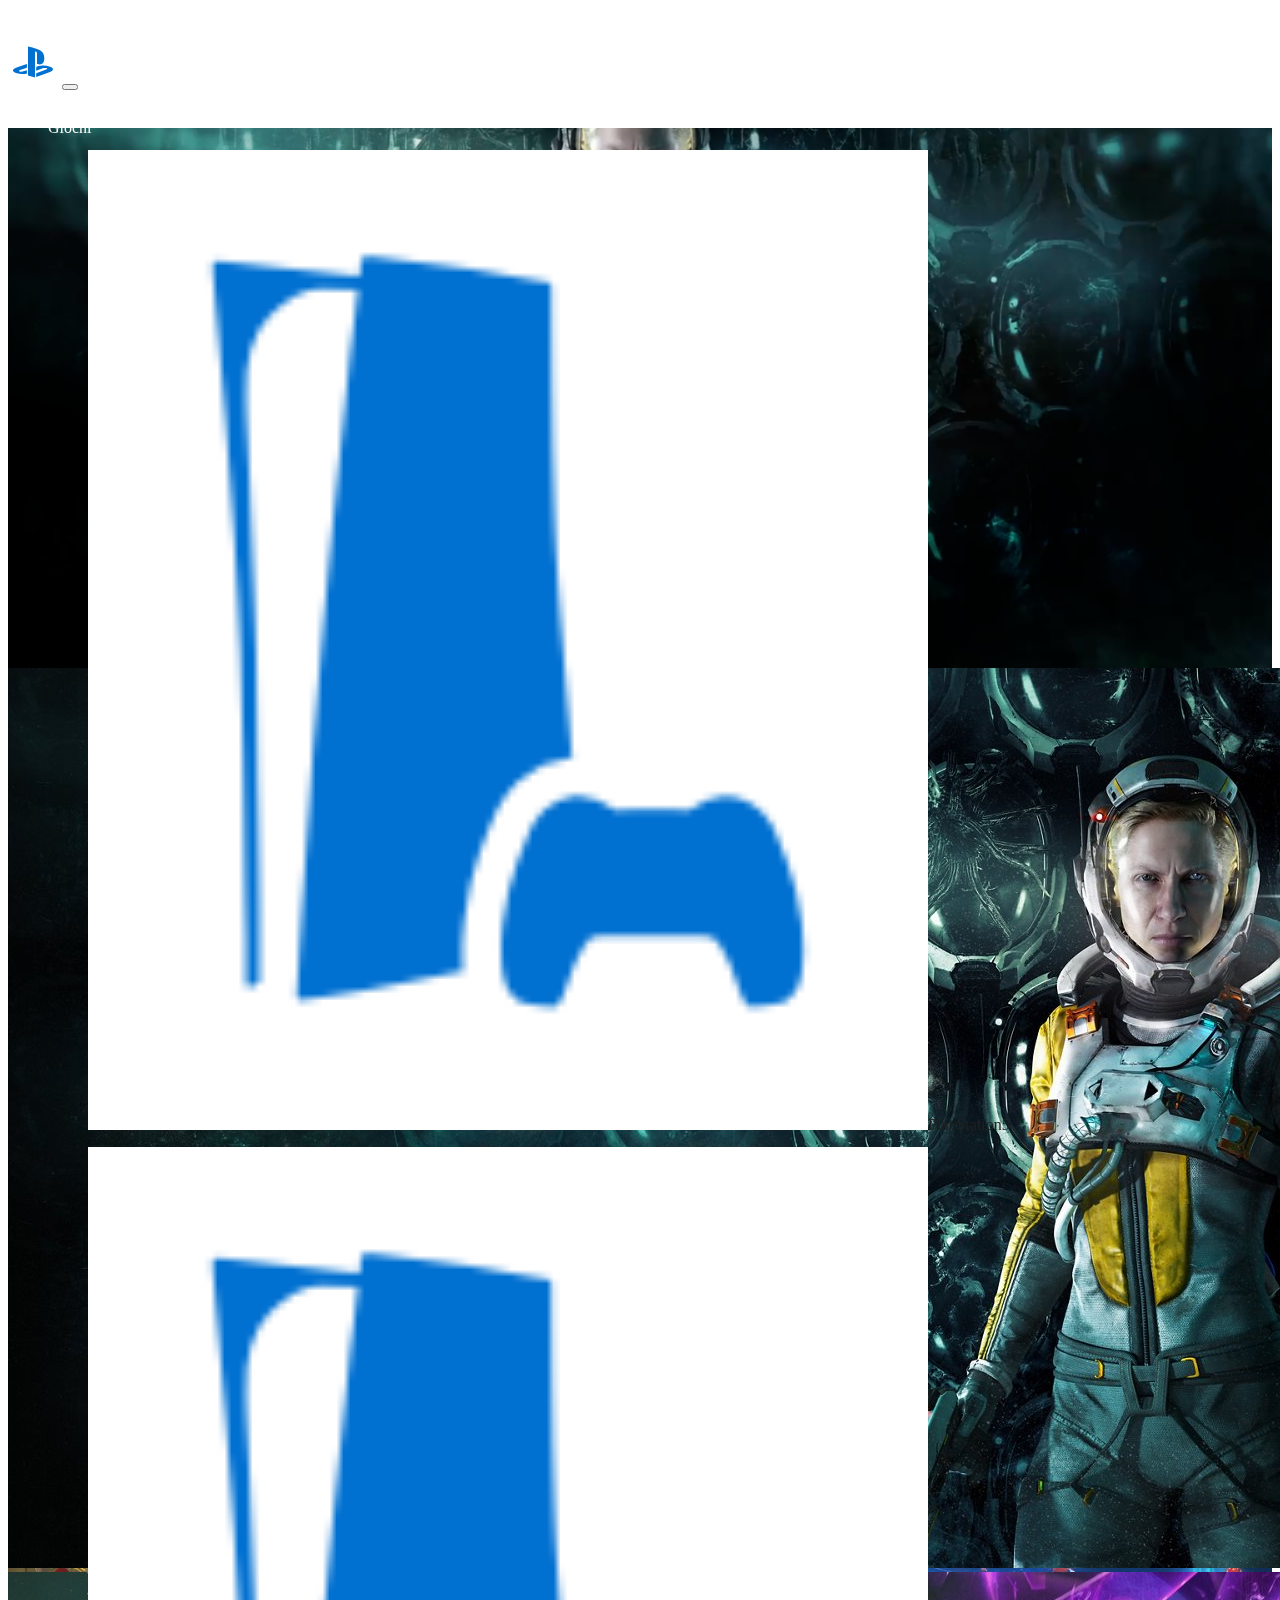
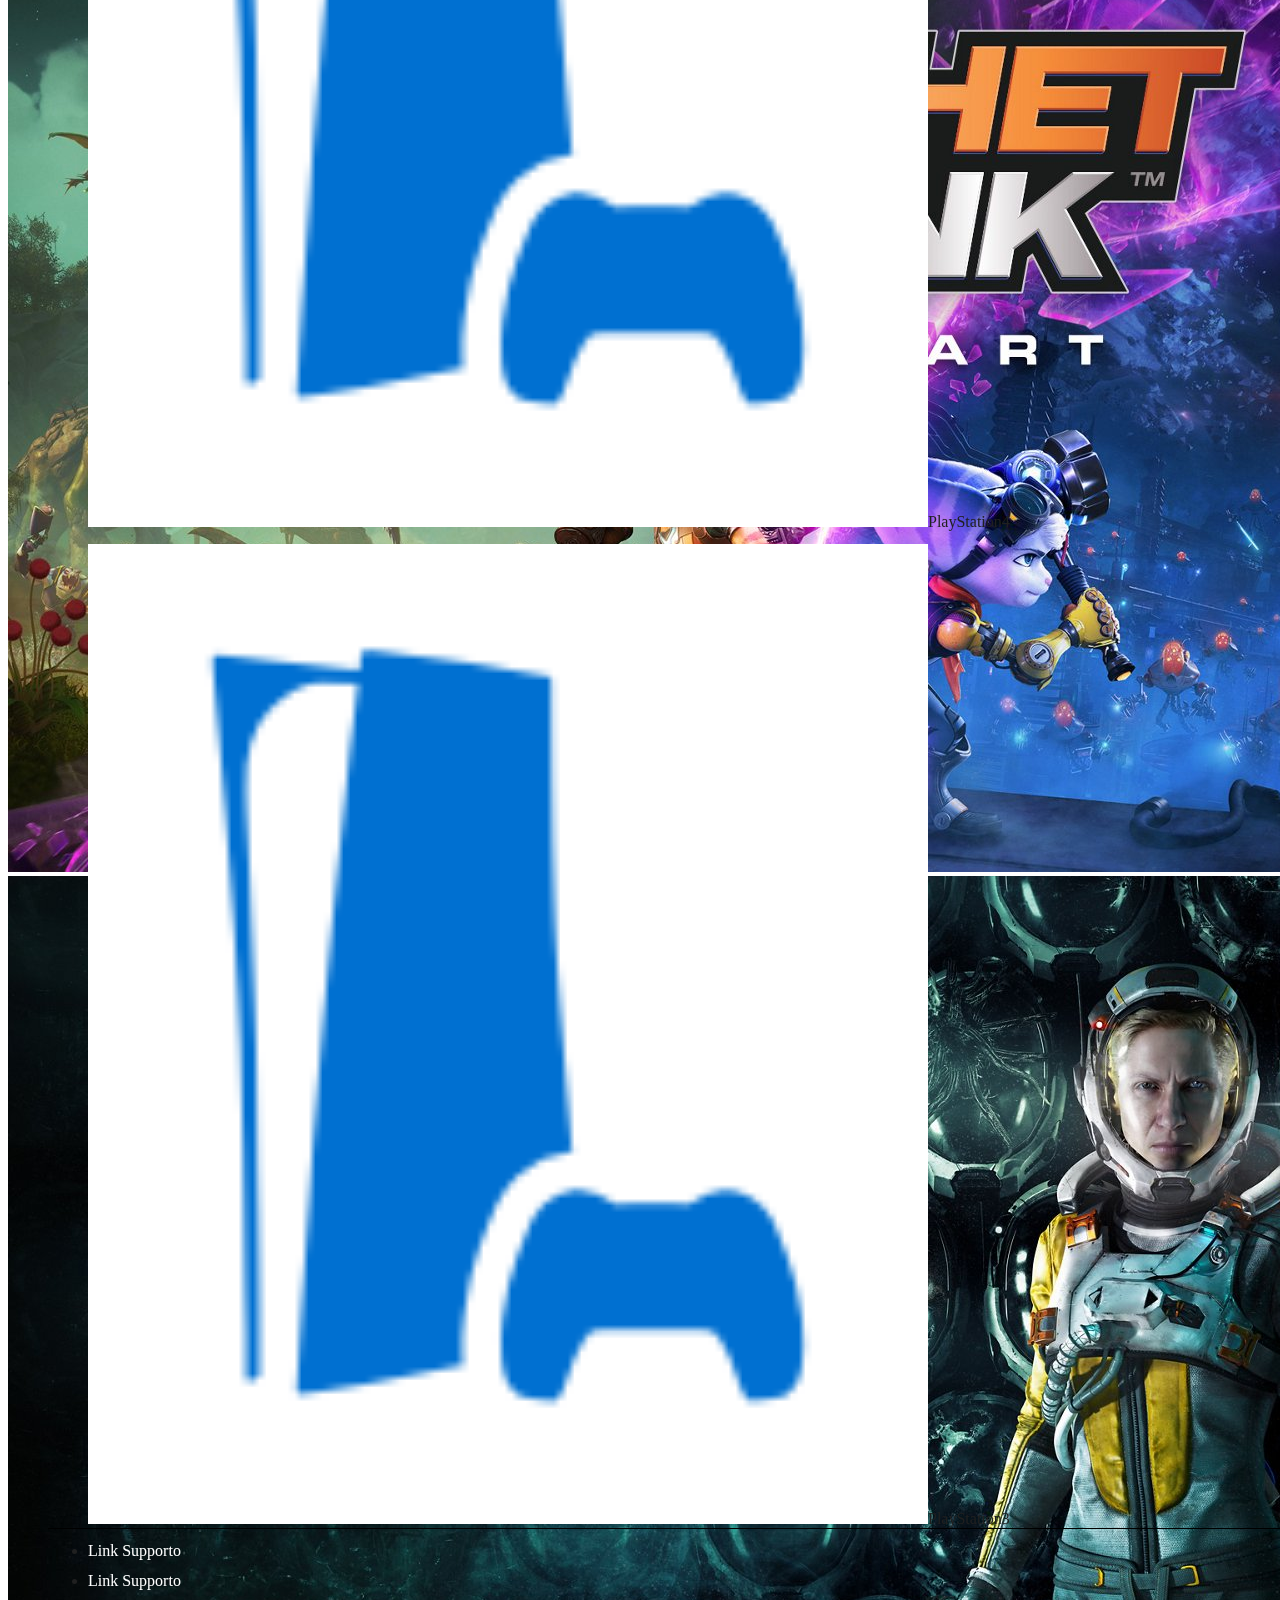
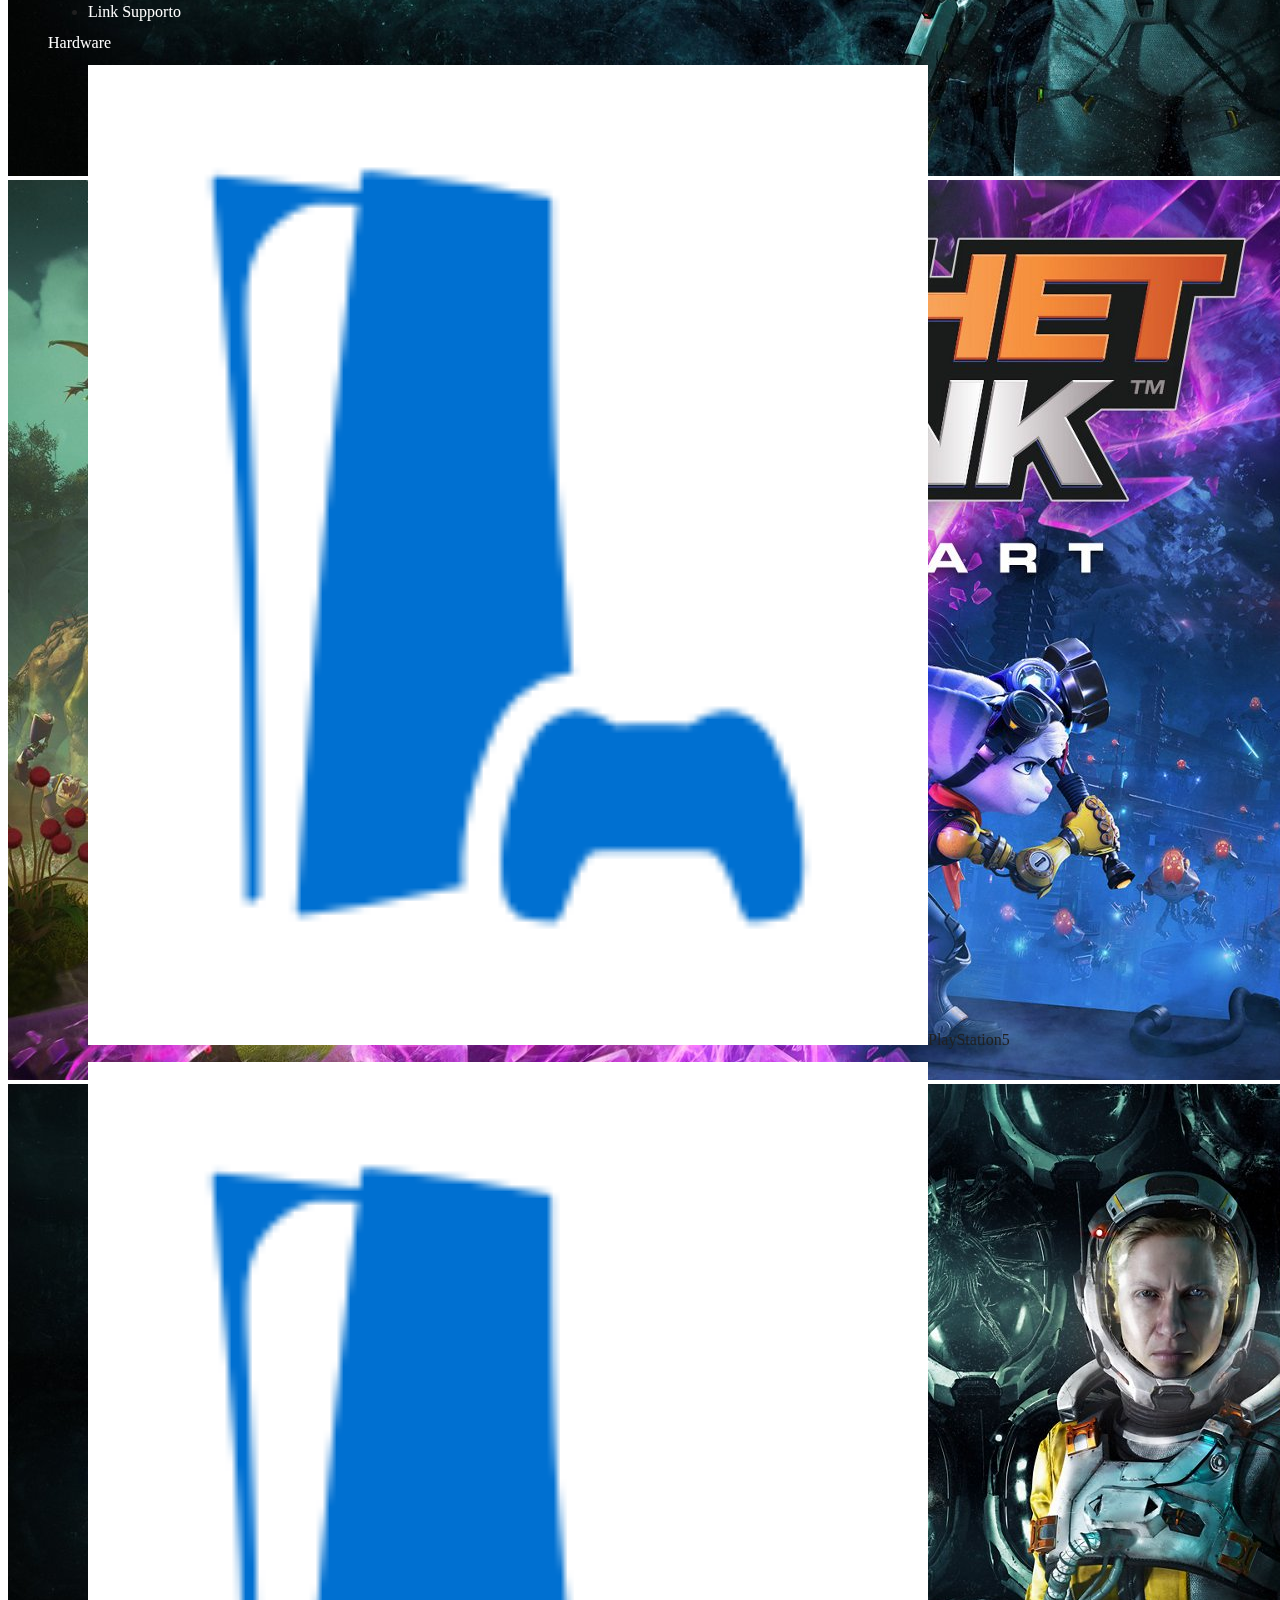
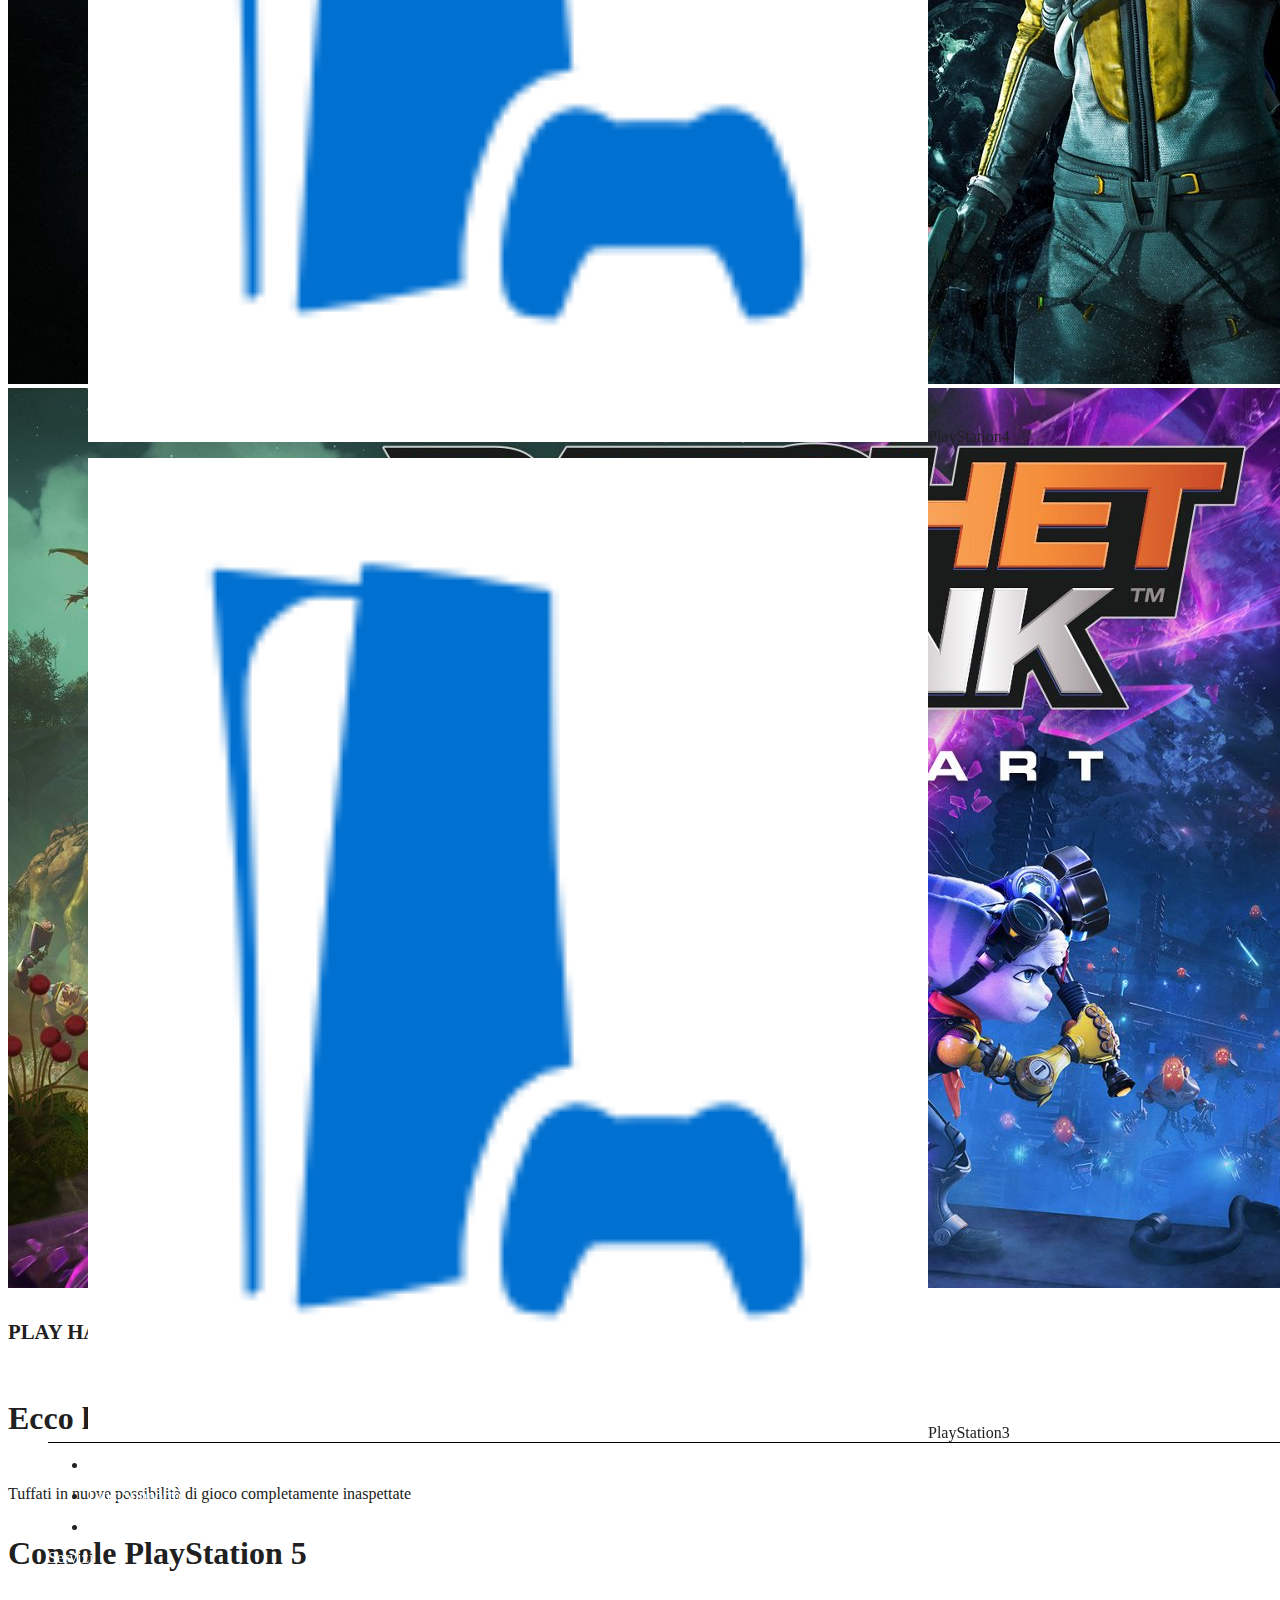
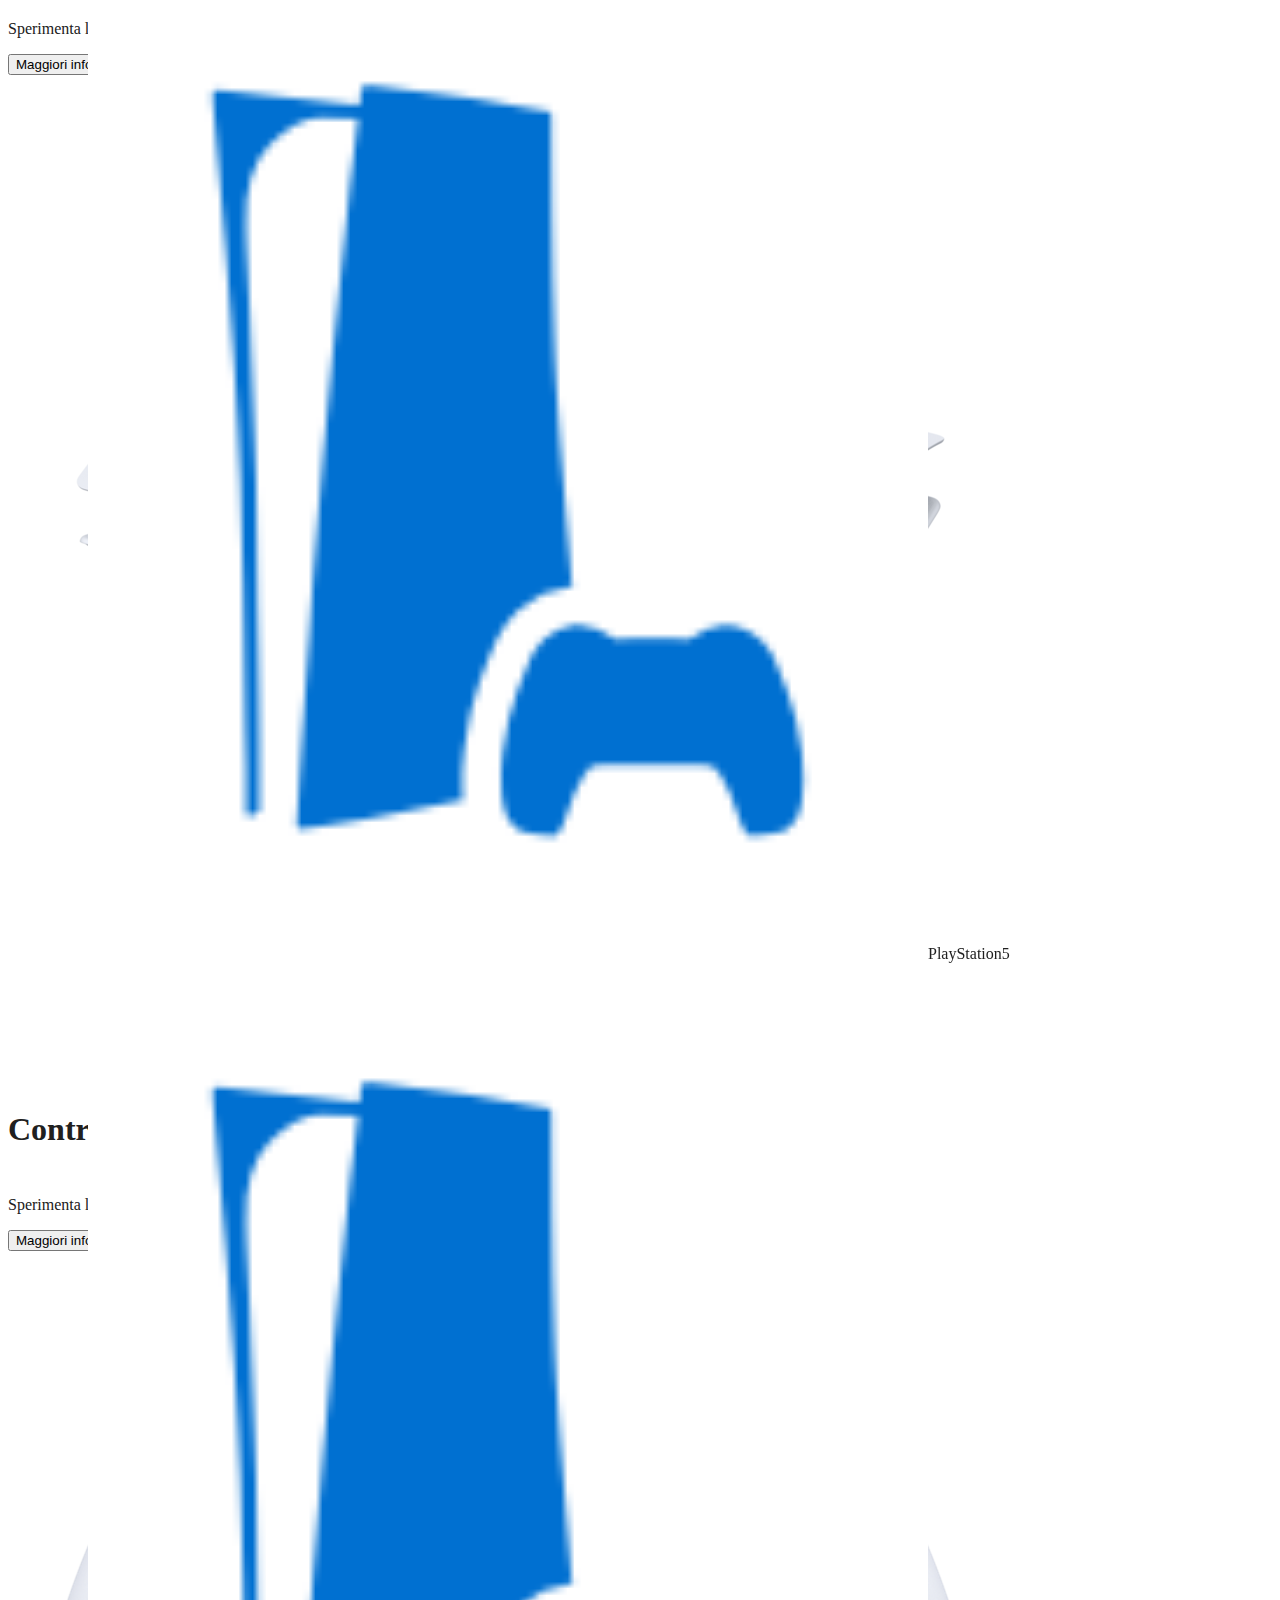
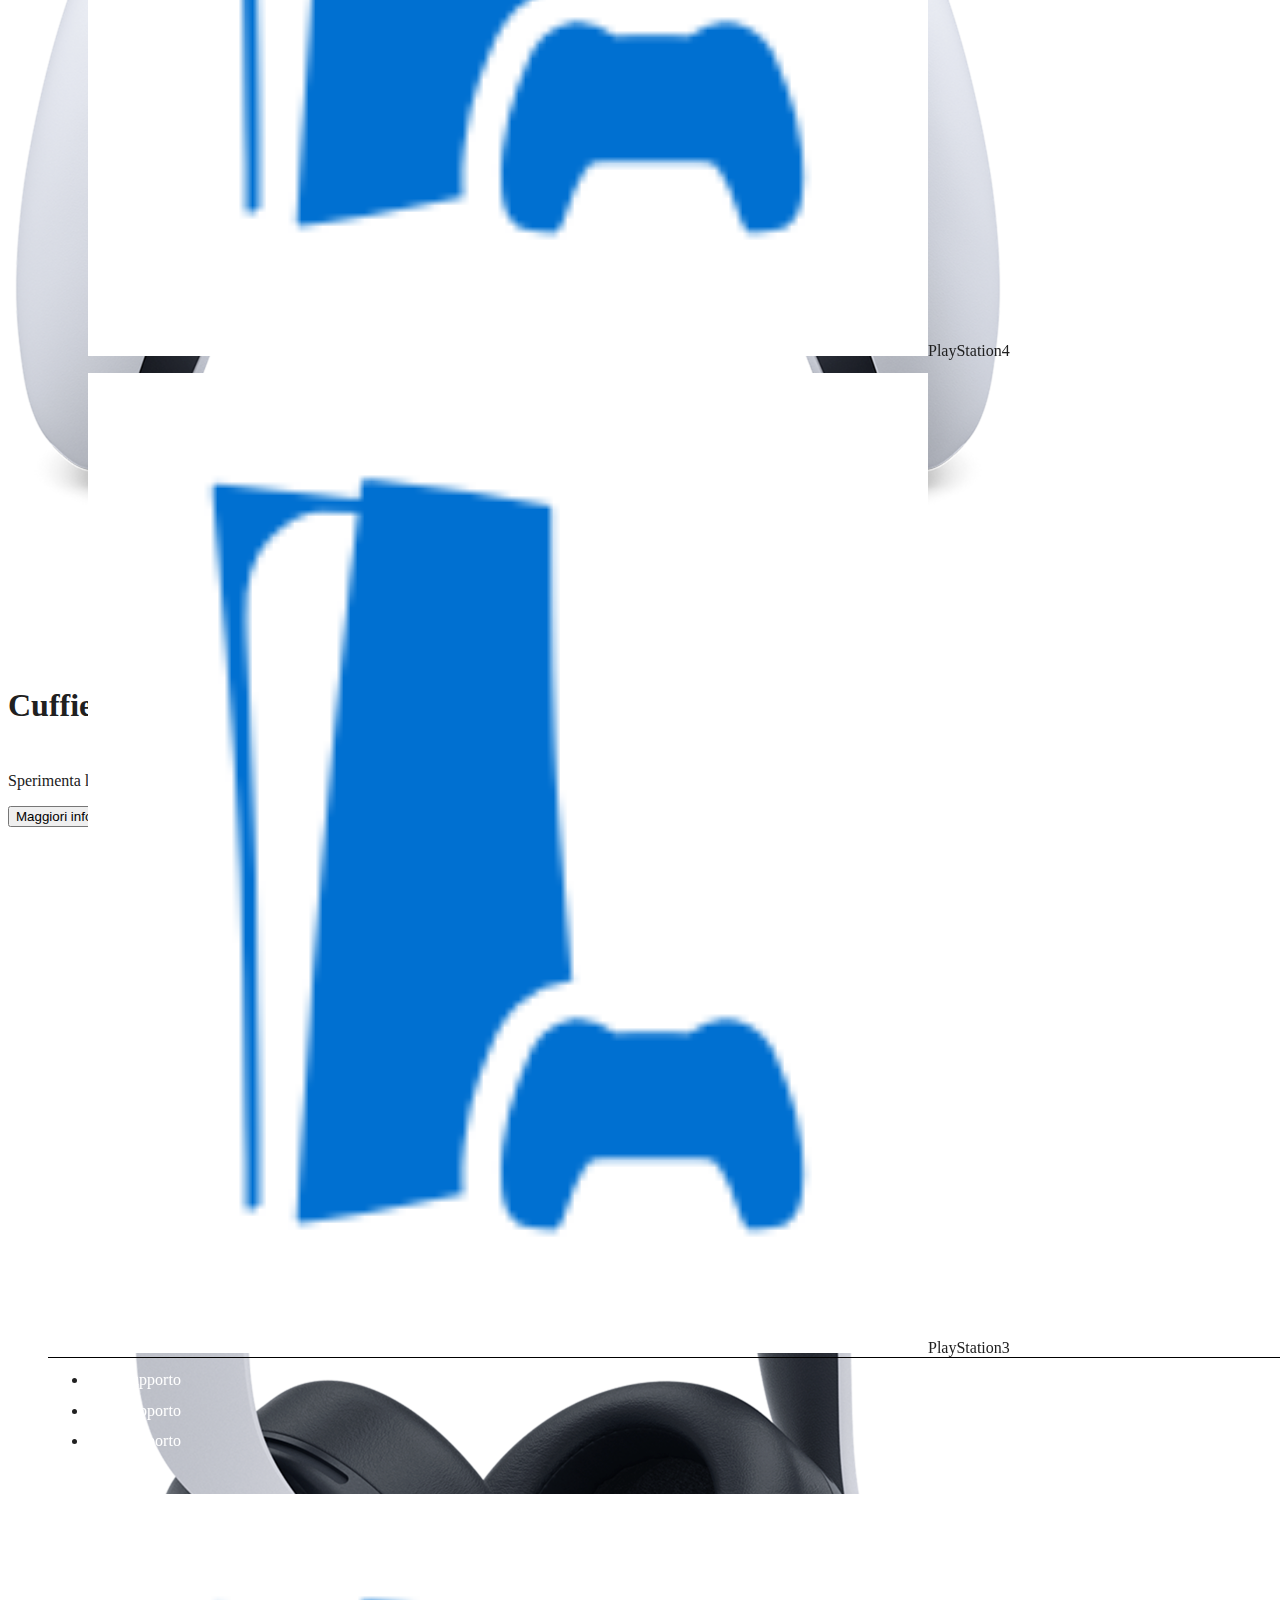
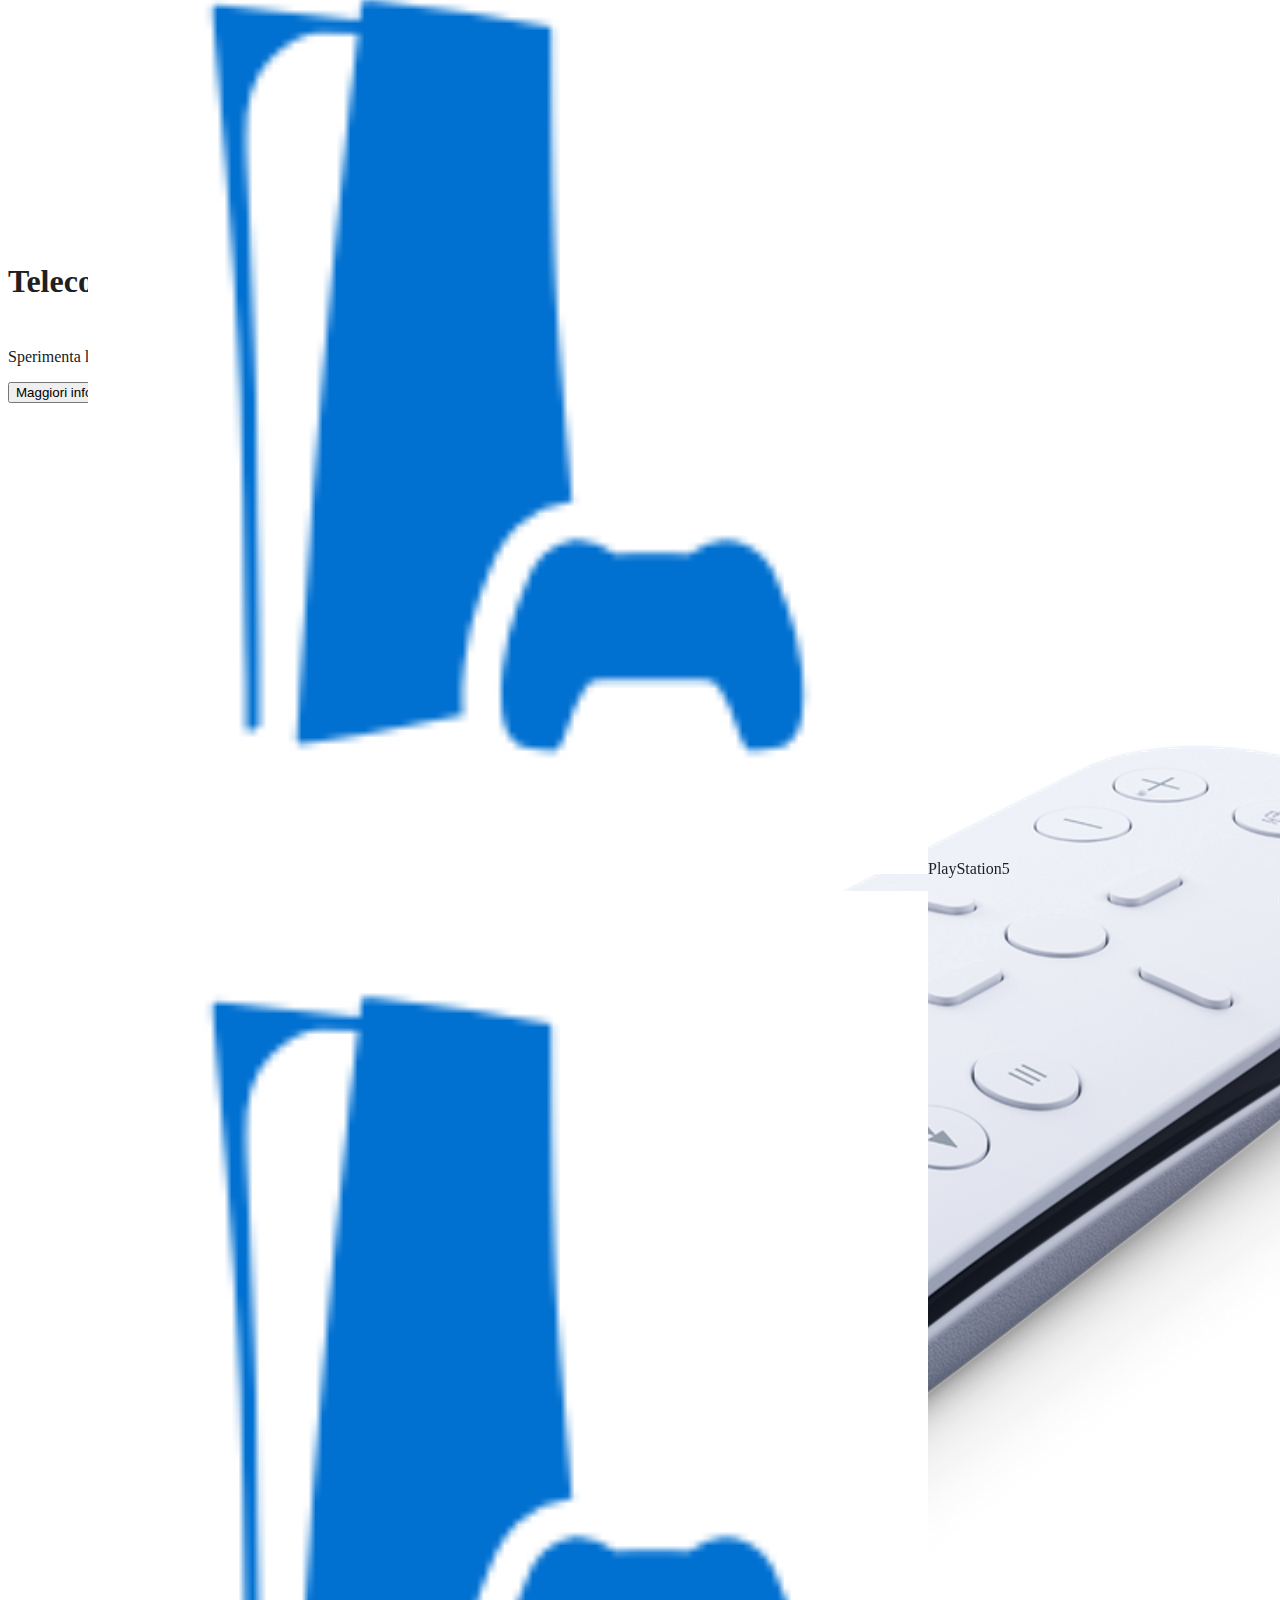
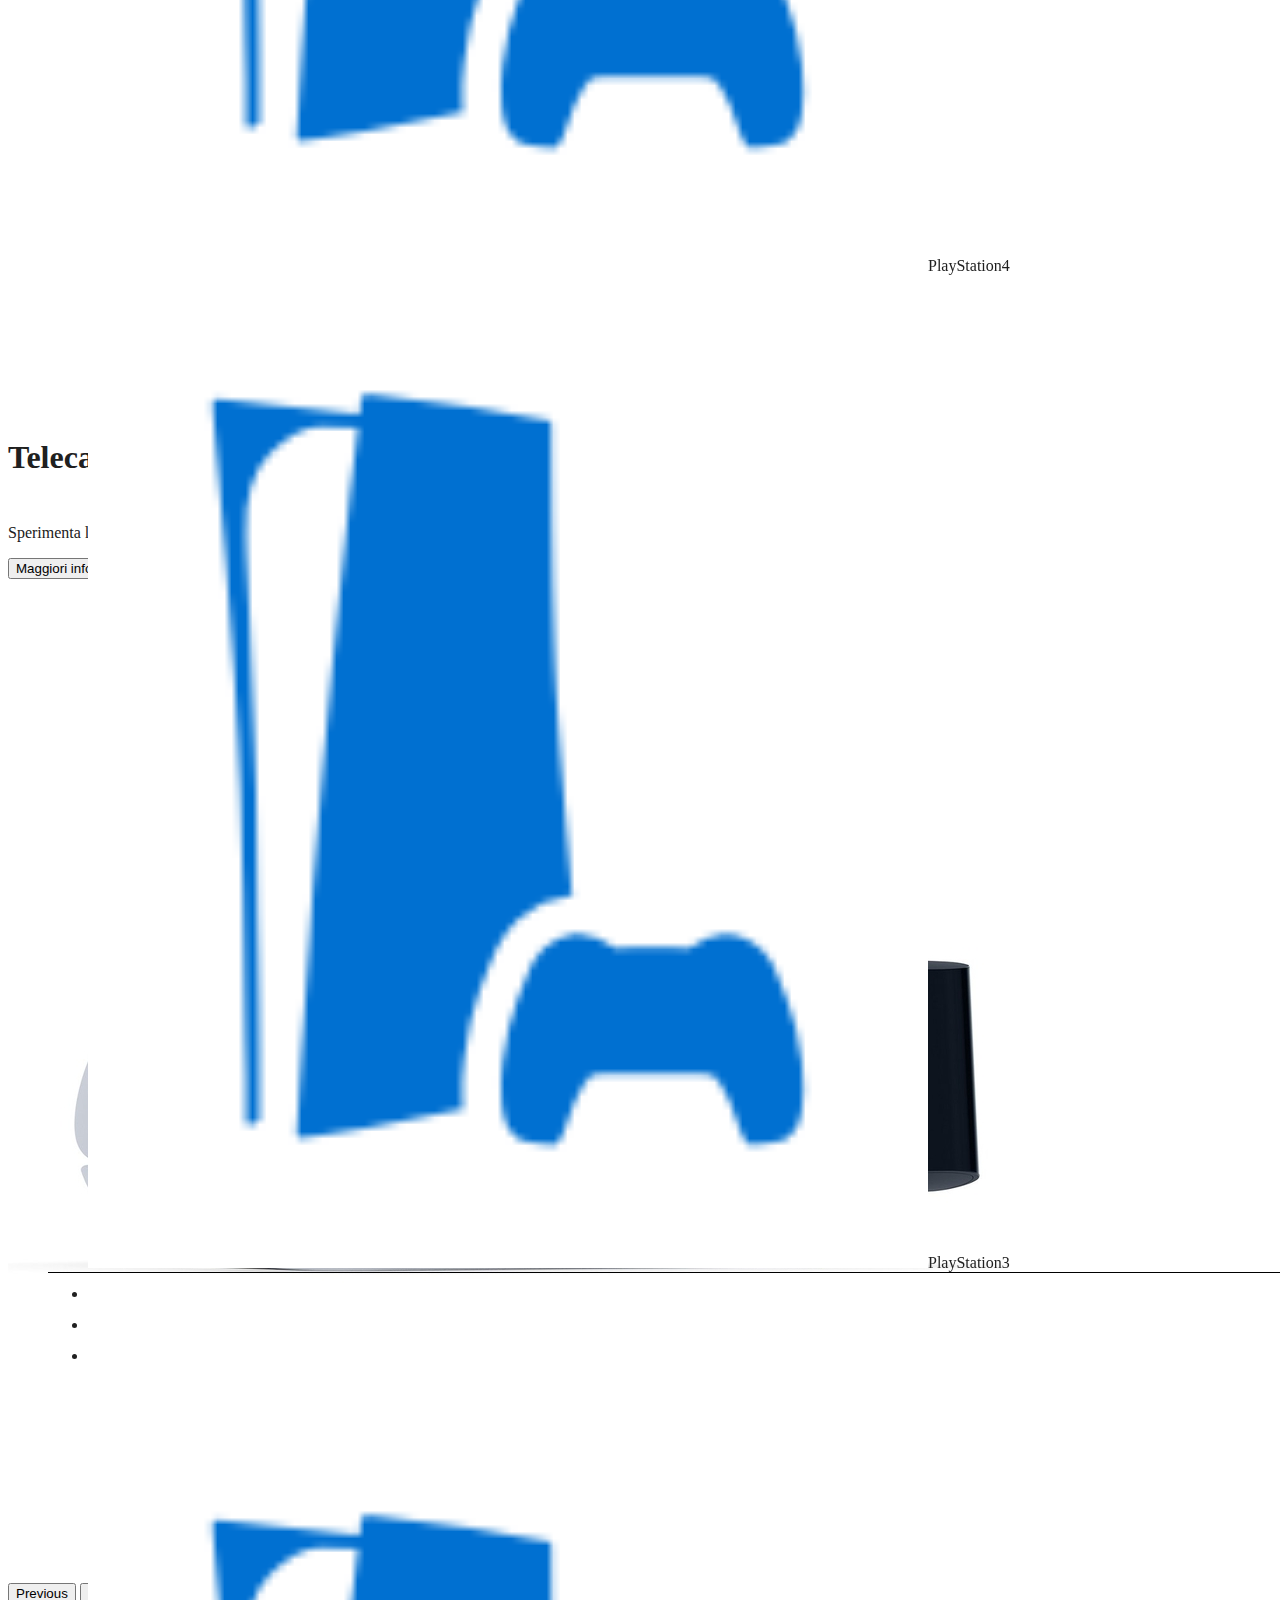
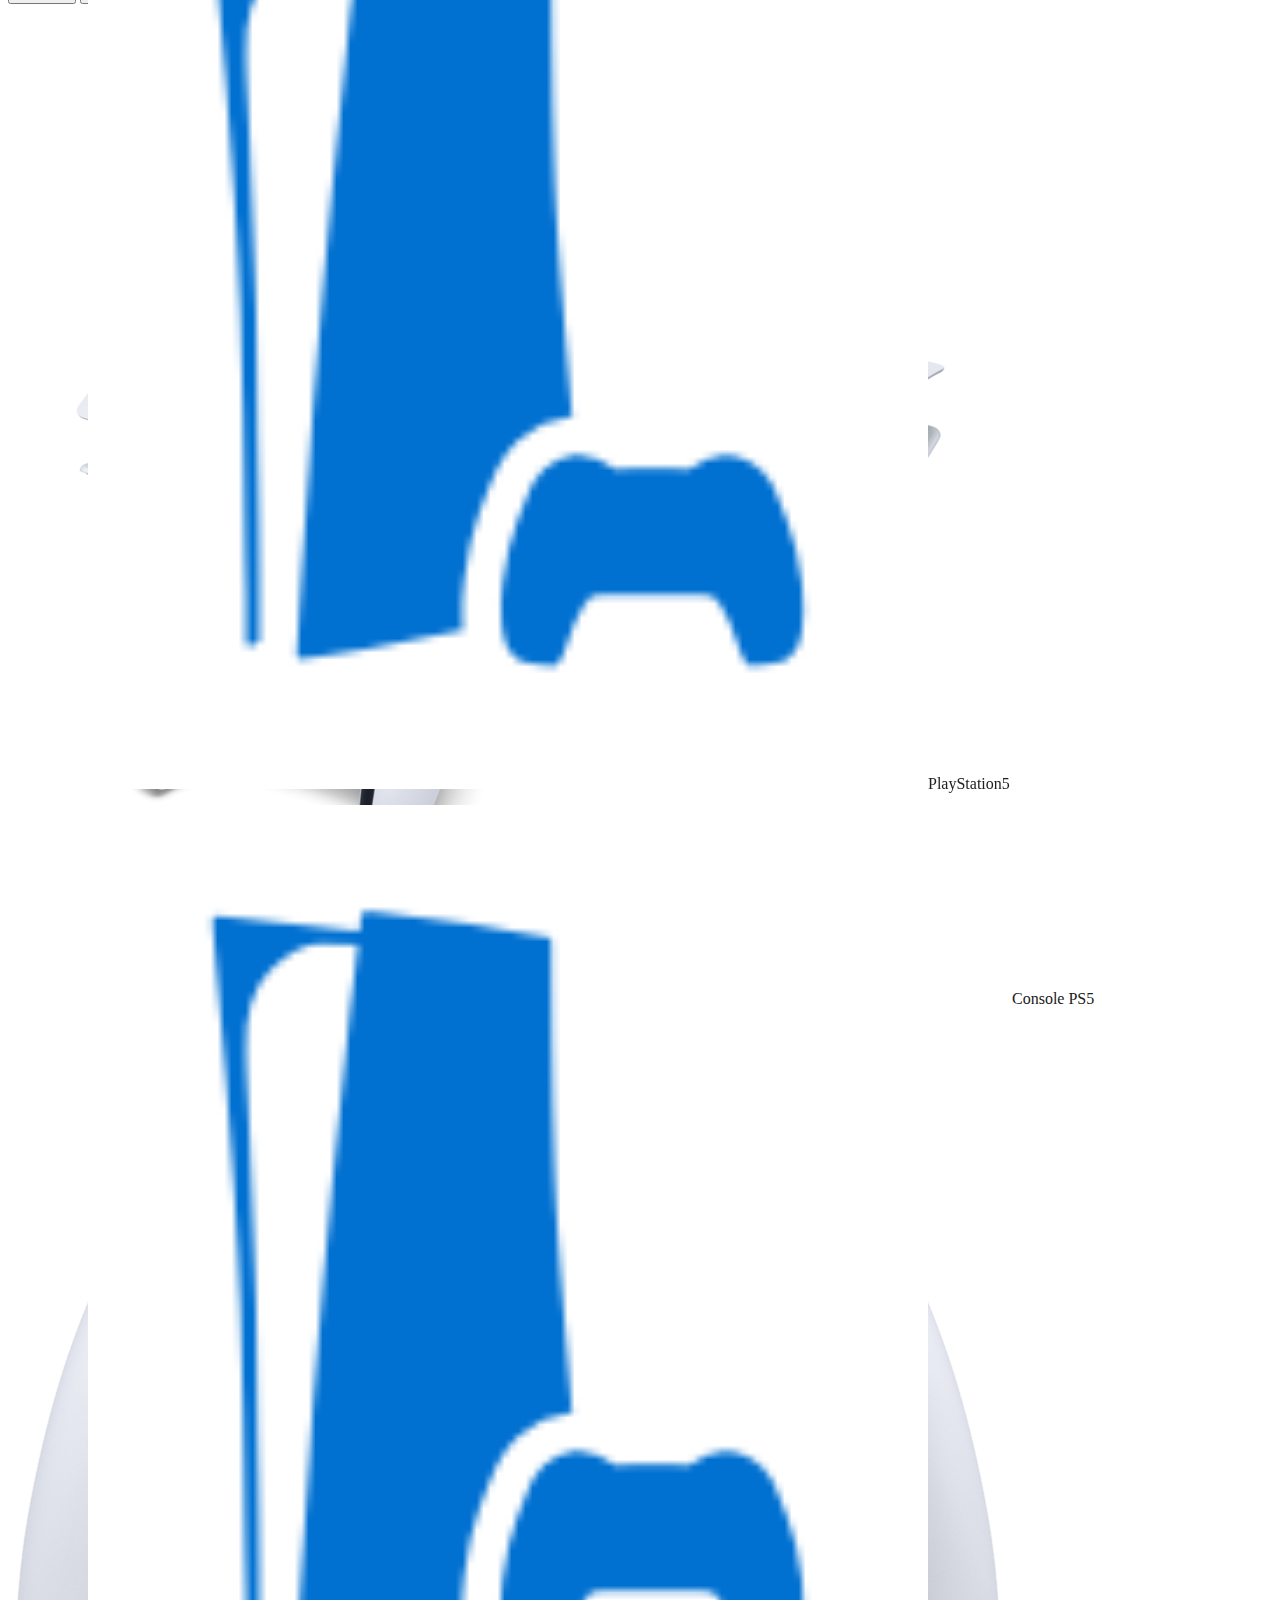
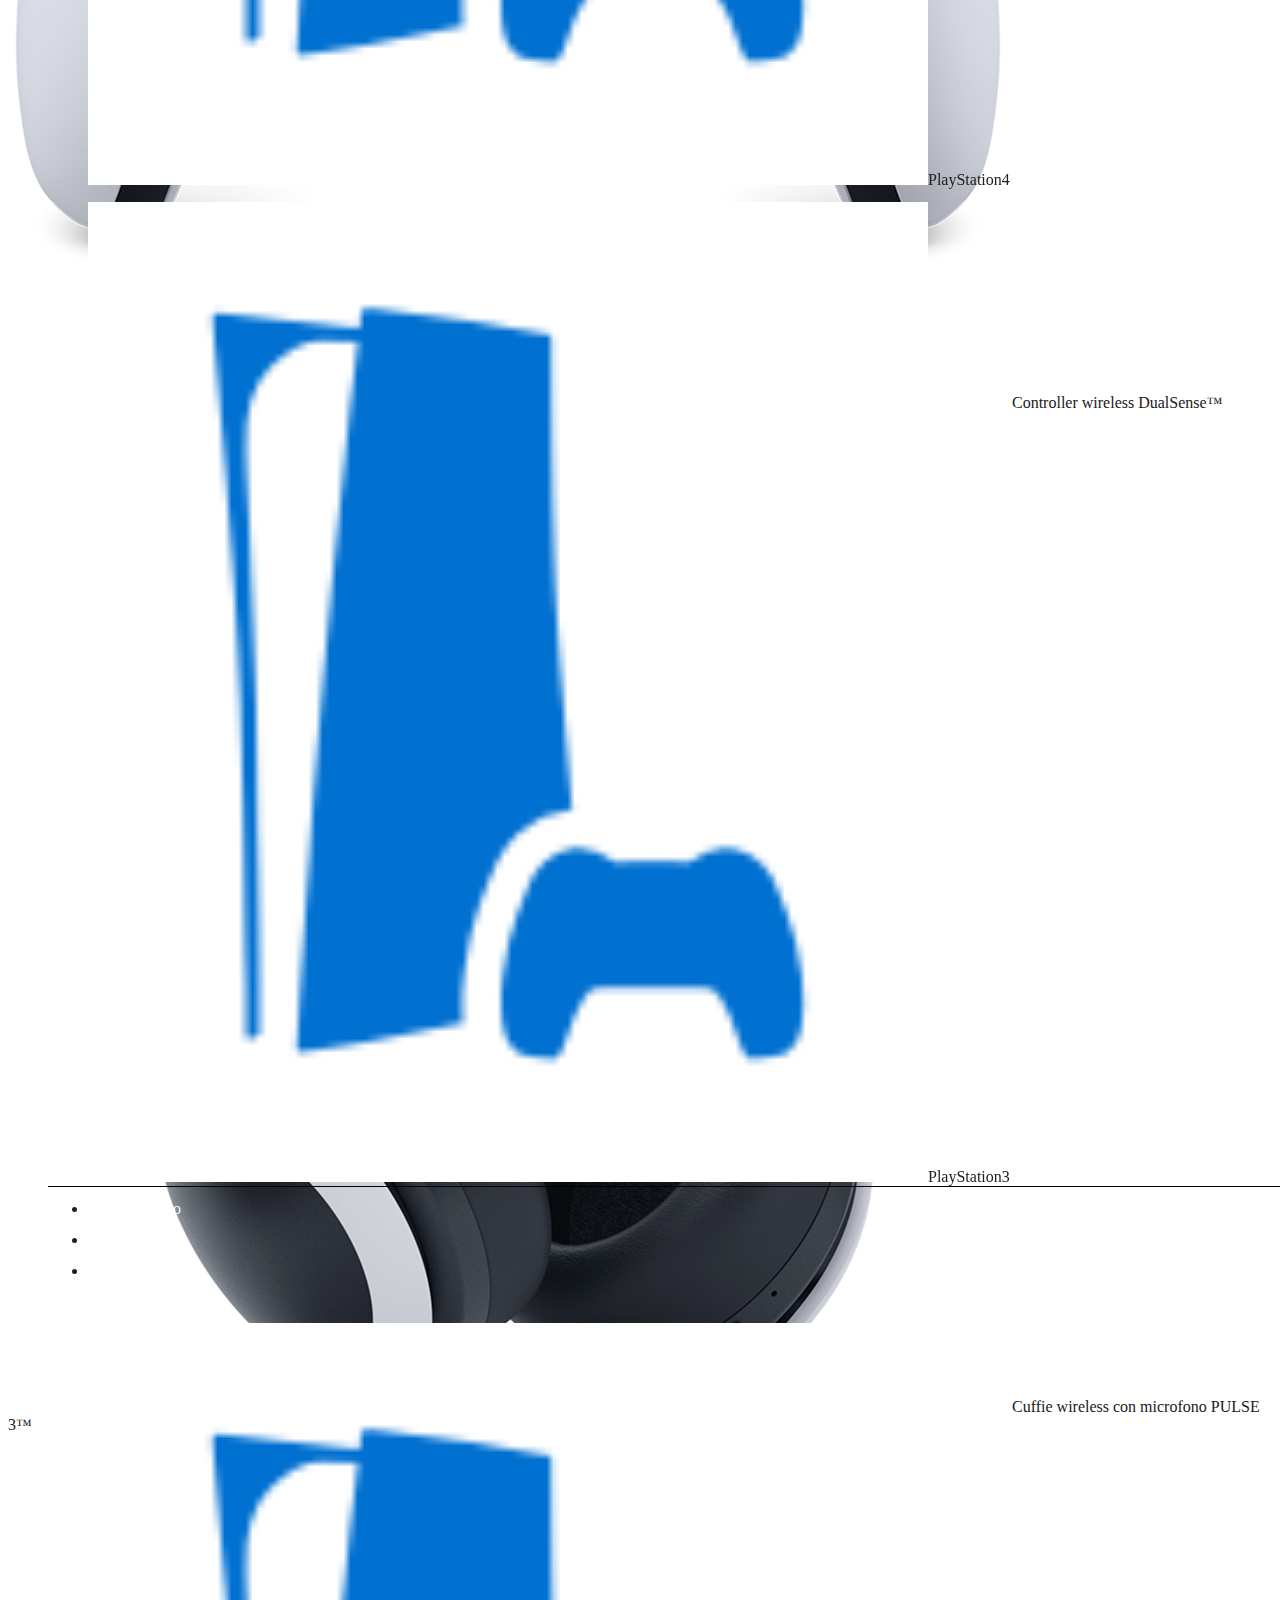
<file: index.html>
<!DOCTYPE html>
<html lang="en">

<head>
	<!-- Meta-tag -->
	<meta charset="UTF-8">
	<meta http-equiv="X-UA-Compatible" content="IE=edge">
	<meta name="viewport" content="width=device-width, initial-scale=1.0">
	<title>Playstation</title>
	<!-- LINK -->
	<!-- Font-awesome -->
	<link rel="stylesheet" href="https://cdnjs.cloudflare.com/ajax/libs/font-awesome/6.2.1/css/all.min.css"
		integrity="sha512-MV7K8+y+gLIBoVD59lQIYicR65iaqukzvf/nwasF0nqhPay5w/9lJmVM2hMDcnK1OnMGCdVK+iQrJ7lzPJQd1w=="
		crossorigin="anonymous" referrerpolicy="no-referrer" />
	<!-- Boostrap -->
	<link href="https://cdn.jsdelivr.net/npm/bootstrap@5.2.3/dist/css/bootstrap.min.css" rel="stylesheet"
		integrity="sha384-rbsA2VBKQhggwzxH7pPCaAqO46MgnOM80zW1RWuH61DGLwZJEdK2Kadq2F9CUG65" crossorigin="anonymous">

	<link rel="stylesheet" href="https://cdn.jsdelivr.net/npm/bootstrap-icons@1.5.0/font/bootstrap-icons.css">
	<!-- Style -->
	<link rel="stylesheet" href="./css/utils.css">
	<link rel="stylesheet" href="./css/style.css">
</head>

<body>
	<!-- HEADER -->
	<div class="header-tot bg-dark z-1">
		<div class="container-fluid header-top">
			<div class="logo d-flex justify-content-end p-2">
				<img src="./img/sony_logo.svg" alt="Sony logo">
			</div>
		</div>

		<header>
			<nav class="nav-my navbar navbar-expand-lg bg-light">
				<div class="container-fluid">
					<!-- logo sx -->
					<a class="navbar-brand" href="#">
						<img src="./img/play_logo.svg" alt="Logo" class="d-inline-block align-text-top">
					</a>
					<!-- Button for sm -->
					<button class="navbar-toggler" type="button" data-bs-toggle="collapse"
						data-bs-target="#navbarNavDropdown" aria-controls="navbarNavDropdown" aria-expanded="false"
						aria-label="Toggle navigation">
						<span class="navbar-toggler-icon"></span>
					</button>
					<!-- dropdown menu -->
					<div class="collapse navbar-collapse justify-content-between" id="navbarNavDropdown">
						<ul class="navbar-nav">

							<li class="nav-my-drop nav-item dropdown">
								<a class="nav-link dropdown-toggle" href="#" role="button" data-bs-toggle="dropdown"
									aria-expanded="false">
									Giochi
								</a>
								<div class="drop-my-menu dropdown-menu flex-column align-items-center">
									<ul class="d-flex">
										<li><a class="dropdown-item" href="#"><img src="./img/play-menu-ico.png"
													alt=""></a><span>PlayStation5</span>
										</li>
										<li><a class="dropdown-item" href="#"><img src="./img/play-menu-ico.png"
													alt=""></a><span>PlayStation4</span>
										</li>
										<li><a class="dropdown-item" href="#"><img src="./img/play-menu-ico.png"
													alt=""></a><span>PlayStation3</span>
										</li>
									</ul>
									<div class="my-links d-flex">
										<ul class="links d-flex">
											<li><a href="#" class="text-dark">Link Supporto</a></li>
											<li><a href="#" class="text-dark">Link Supporto</a></li>
											<li><a href="#" class="text-dark">Link Supporto</a></li>
										</ul>
									</div>
								</div>
							</li>

							<li class="nav-my-drop nav-item dropdown">
								<a class="nav-link dropdown-toggle" href="#" role="button" data-bs-toggle="dropdown"
									aria-expanded="false">
									Hardware
								</a>
								<div class="drop-my-menu dropdown-menu flex-column align-items-center">
									<ul class="d-flex">
										<li><a class="dropdown-item" href="#"><img src="./img/play-menu-ico.png"
													alt=""></a><span>PlayStation5</span>
										</li>
										<li><a class="dropdown-item" href="#"><img src="./img/play-menu-ico.png"
													alt=""></a><span>PlayStation4</span>
										</li>
										<li><a class="dropdown-item" href="#"><img src="./img/play-menu-ico.png"
													alt=""></a><span>PlayStation3</span>
										</li>
									</ul>
									<div class="my-links d-flex">
										<ul class="links d-flex">
											<li><a href="#" class="text-dark">Link Supporto</a></li>
											<li><a href="#" class="text-dark">Link Supporto</a></li>
											<li><a href="#" class="text-dark">Link Supporto</a></li>
										</ul>
									</div>
								</div>
							</li>
							<li class="nav-my-drop nav-item dropdown">
								<a class="nav-link dropdown-toggle" href="#" role="button" data-bs-toggle="dropdown"
									aria-expanded="false">
									Servizi
								</a>
								<div class="drop-my-menu dropdown-menu flex-column align-items-center">
									<ul class="d-flex">
										<li><a class="dropdown-item" href="#"><img src="./img/play-menu-ico.png"
													alt=""></a><span>PlayStation5</span>
										</li>
										<li><a class="dropdown-item" href="#"><img src="./img/play-menu-ico.png"
													alt=""></a><span>PlayStation4</span>
										</li>
										<li><a class="dropdown-item" href="#"><img src="./img/play-menu-ico.png"
													alt=""></a><span>PlayStation3</span>
										</li>
									</ul>
									<div class="my-links d-flex">
										<ul class="links d-flex">
											<li><a href="#" class="text-dark">Link Supporto</a></li>
											<li><a href="#" class="text-dark">Link Supporto</a></li>
											<li><a href="#" class="text-dark">Link Supporto</a></li>
										</ul>
									</div>
								</div>
							</li>

							<li class="nav-my-drop nav-item dropdown">
								<a class="nav-link dropdown-toggle" href="#" role="button" data-bs-toggle="dropdown"
									aria-expanded="false">
									Novità
								</a>
								<div class="drop-my-menu dropdown-menu flex-column align-items-center">
									<ul class="d-flex">
										<li><a class="dropdown-item" href="#"><img src="./img/play-menu-ico.png"
													alt=""></a><span>PlayStation5</span>
										</li>
										<li><a class="dropdown-item" href="#"><img src="./img/play-menu-ico.png"
													alt=""></a><span>PlayStation4</span>
										</li>
										<li><a class="dropdown-item" href="#"><img src="./img/play-menu-ico.png"
													alt=""></a><span>PlayStation3</span>
										</li>
									</ul>
									<div class="my-links d-flex">
										<ul class="links d-flex">
											<li><a href="#" class="text-dark">Link Supporto</a></li>
											<li><a href="#" class="text-dark">Link Supporto</a></li>
											<li><a href="#" class="text-dark">Link Supporto</a></li>
										</ul>
									</div>
								</div>
							</li>
							<li class="nav-my-drop nav-item dropdown">
								<a class="nav-link dropdown-toggle" href="#" role="button" data-bs-toggle="dropdown"
									aria-expanded="false">
									Fai acquisti
								</a>
								<div class="drop-my-menu dropdown-menu flex-column align-items-center">
									<ul class="d-flex">
										<li><a class="dropdown-item" href="#"><img src="./img/play-menu-ico.png"
													alt=""></a><span>PlayStation5</span>
										</li>
										<li><a class="dropdown-item" href="#"><img src="./img/play-menu-ico.png"
													alt=""></a><span>PlayStation4</span>
										</li>
										<li><a class="dropdown-item" href="#"><img src="./img/play-menu-ico.png"
													alt=""></a><span>PlayStation3</span>
										</li>
									</ul>
									<div class="my-links d-flex">
										<ul class="links d-flex">
											<li><a href="#" class="text-dark">Link Supporto</a></li>
											<li><a href="#" class="text-dark">Link Supporto</a></li>
											<li><a href="#" class="text-dark">Link Supporto</a></li>
										</ul>
									</div>
								</div>
							</li>
							<li class="nav-my-drop nav-item dropdown">
								<a class="nav-link dropdown-toggle" href="#" role="button" data-bs-toggle="dropdown"
									aria-expanded="false">
									Supporto
								</a>

								<div class="drop-my-menu dropdown-menu flex-column align-items-center">
									<ul class="d-flex">
										<li><a class="dropdown-item" href="#"><img src="./img/play-menu-ico.png"
													alt=""></a><span>PlayStation5</span></li>
										<li><a class="dropdown-item" href="#"><img src="./img/play-menu-ico.png"
													alt=""></a><span>PlayStation4</span></li>
										<li><a class="dropdown-item" href="#"><img src="./img/play-menu-ico.png"
													alt=""></a><span>PlayStation3</span></li>
									</ul>
									<div class="my-links d-flex">
										<ul class="links d-flex">
											<li><a href="#" class="text-dark">Link Supporto</a></li>
											<li><a href="#" class="text-dark">Link Supporto</a></li>
											<li><a href="#" class="text-dark">Link Supporto</a></li>
										</ul>
									</div>
								</div>

							</li>
						</ul>

						<ul class="navbar-nav">

							<li class="nav-my-drop nav-item dropdown">
								<a class="nav-link dropdown-toggle" href="#" role="button" data-bs-toggle="dropdown"
									aria-expanded="false">
									My PlayStation
								</a>
								<ul class="drop-my-menu dropdown-menu">

									<li><a class="dropdown-item" href="#">
											<img src="./img/play-menu-ico.png" alt=""></a>
										<span>PlayStation 5</span>
									</li>
									<li><a class="dropdown-item" href="#"><img src="./img/play-menu-ico.png" alt=""></a>
										<span>PlayStation 4</span>
									</li>
									<li><a class="dropdown-item" href="#"><img src="./img/play-menu-ico.png" alt=""></a>
										<span>PlayStation 3</span>
									</li>
								</ul>
							</li>
							<li>
								<div class="my-hover-header ms-3 me-2">
									<div class="btn btn-dark rounded-pill"> <a href="./bonus.html"
											target="_blank">Accedi</a> </div>
								</div>
							</li>
							<li><i class="bi bi-search"></i></li>

						</ul>
					</div>
				</div>
			</nav>
		</header>
	</div>
	<!-- JUMBOTRON -->

	<div class="jumbo-container">


		<div id="jumbotron-car" class="upper-jumbotron carousel slide" data-bs-ride="false">

			<div class="carousel-my carousel-inner">

				<!-- Slide 0 -->
				<div class="carousel-item active">
					<!-- bg -->
					<div class="bg-item">
						<img src="./img/jumbo-bg.png" alt="">
					</div>
					<!-- caption -->
					<div class="carousel-caption container d-flex">

						<div class="row align-items-end">

							<div class="returnal col-6 col-lg-4 ps-3 text-light">
								<img src="./img/returnal-hero-banner-logo.png" alt="Returnal logo">
								<h2>Rompi il cerchio</h2>
								<p>Rialzati dopo ogni sconfitta e affronta una nuova sfida ogni rinascita in questo
									esplosivo
									thriller fantascientifico, disponibile in esclusiva su PS5.</p>

								<button type="button" class="btn btn-danger rounded-pill">Acquista ora</button>

							</div>

						</div>

					</div>

				</div>

				<!-- Slide 1 -->
				<div class="carousel-item">
					<!-- bg -->
					<div class="bg-item d-flex justify-content-center">
						<img class="img-pos" src="./img/ratchet-and-clank-rift-apart-keyart.jpg" alt="">
					</div>
					<!-- caption -->
					<div class="carousel-caption container jumbotron-carousel-container d-flex align-items-end">

						<div class="row align-items-end">

							<div class="returnal ps-3 text-light">
								<button type="button" class="btn btn-danger rounded-pill mb-5">Acquista ora</button>
							</div>

						</div>

					</div>

				</div>
				<!-- Slide 2 -->
				<div class="carousel-item">
					<!-- bg -->
					<div class="bg-item">
						<img src="./img/jumbo-bg.png" alt="">
					</div>
					<!-- caption -->
					<div class="carousel-caption container jumbotron-carousel-container d-flex align-items-end">

						<div class="row align-items-end">

							<div class="returnal col-6 col-lg-4 ps-3 text-light">
								<img src="./img/returnal-hero-banner-logo.png" alt="Returnal logo">
								<h2>Rompi il cerchio</h2>
								<p>Rialzati dopo ogni sconfitta e affronta una nuova sfida ogni rinascita in questo
									esplosivo
									thriller fantascientifico, disponibile in esclusiva su PS5.</p>
								<button type="button" class="btn btn-danger rounded-pill">Acquista ora</button>
							</div>

						</div>

					</div>

				</div>
				<!-- Slide 3 -->
				<div class="carousel-item">
					<!-- bg -->
					<div class="bg-item">
						<img class="img-pos" src="./img/ratchet-and-clank-rift-apart-keyart.jpg" alt="">
					</div>
					<!-- caption -->
					<div class="carousel-caption container jumbotron-carousel-container d-flex align-items-end">

						<div class="row align-items-end">

							<div class="returnal col text-light">

								<button type="button" class="btn btn-danger rounded-pill">Acquista ora</button>
							</div>

						</div>

					</div>

				</div>

				<!-- button prev & next -->
				<button class="carousel-control-prev" type="button" data-bs-target="#jumbotron-car"
					data-bs-slide="prev">
					<span class="carousel-control-prev-icon" aria-hidden="true"></span>
					<span class="visually-hidden">Previous</span>
				</button>
				<button class="carousel-control-next" type="button" data-bs-target="#jumbotron-car"
					data-bs-slide="next">
					<span class="carousel-control-next-icon" aria-hidden="true"></span>
					<span class="visually-hidden">Next</span>
				</button>

			</div>

			<!-- thumbnails -->
			<div class="container jumbotron-thumbnails-container">

				<div class="thumb-b row mt-3 mb-5">

					<div class="bounce col-6 col-sm-4 col-lg-2 g-4" data-bs-target="#jumbotron-car"
						data-bs-slide-to="0">
						<a href="#" class="card">
							<img class="rounded-4" src="./img/returnal-listing-thumb-01-ps5.jpg" alt="">
						</a>
					</div>

					<div class="bounce col-6 col-sm-4 col-lg-2 g-4" data-bs-target="#jumbotron-car"
						data-bs-slide-to="1">
						<a href="#" class="card">
							<img class="rounded-4" src="./img/ratchet-and-clank-rift-apart-keyart.jpg" alt="">
						</a>
					</div>

					<div class="bounce col-6 col-sm-4 col-lg-2 g-4" data-bs-target="#jumbotron-car"
						data-bs-slide-to="2">
						<a href="#" class="card">
							<img class="rounded-4" src="./img/returnal-listing-thumb-01-ps5.jpg" alt="">
						</a>
					</div>

					<div class="bounce col-6 col-sm-4 col-lg-2 g-4" data-bs-target="#jumbotron-car"
						data-bs-slide-to="3">
						<a href="#" class="card">
							<img class="rounded-4" src="./img/ratchet-and-clank-rift-apart-keyart.jpg" alt="">
						</a>
					</div>
					<div class="bounce col-6 col-sm-4 col-lg-2 g-4" data-bs-target="#jumbotron-car"
						data-bs-slide-to="0">
						<a href="#" class="card">
							<img class="rounded-4" src="./img/returnal-listing-thumb-01-ps5.jpg" alt="">
						</a>
					</div>

					<div class="bounce col-6 col-sm-4 col-lg-2 g-4" data-bs-target="#jumbotron-car"
						data-bs-slide-to="1">
						<a href="#" class="card">
							<img class="rounded-4" src="./img/ratchet-and-clank-rift-apart-keyart.jpg" alt="">
						</a>
					</div>

				</div>
			</div>

		</div>

	</div>

	<!-- MAIN -->
	<main>
		<!-- Ps5 -->
		<div class="row flex-column text-center pt-4 pb-4">
			<div class="col">
				<h4 class="text-primary">PLAY HAS NO LIMITS</h4>
				<h3>Ecco la Playstation 5</h3>
				<p>Tuffati in nuove possibilità di gioco completamente inaspettate</p>
			</div>
		</div>
		<!-- carousel -->
		<section class="ps5 container">

			<div id="ps-carousel" class="upper-jumbotron carousel slide" data-bs-ride="false">

				<div class="carousel-inner">
					<!-- Slide 0 -->
					<div class="carousel-item active">
						<div class="container d-flex">

							<div class="row flex-column flex-md-row mt-3 align-items-center">
								<div class="col">
									<h3>Console PlayStation 5</h3>
									<p>Sperimenta la nuova generazione di incredibili giochi PlayStation</p>

									<button type="button" class="btn btn-primary rounded-pill mt-2">Maggiori
										informazioni</button>

								</div>
								<div class="col">
									<img class="img-fluid" src="./img/playstation-5-thumb.png" alt="">
								</div>
							</div>

						</div>
					</div>
					<!-- Slide 1 -->
					<div class="carousel-item">
						<div class="container d-flex">

							<div class="row flex-column flex-md-row mt-3 align-items-center">
								<div class="col">
									<h3>Controller wireless DualSense™</h3>
									<p>Sperimenta la nuova generazione di incredibili giochi PlayStation</p>
									<button type="button" class="btn btn-primary rounded-pill mt-2">Maggiori
										informazioni</button>
								</div>
								<div class="col">
									<img class="img-fluid" src="./img/joypad-thumb.png" alt="">
								</div>
							</div>

						</div>
					</div>
					<!-- Slide 2 -->
					<div class="carousel-item">
						<div class="container d-flex">

							<div class="row flex-column flex-md-row mt-3 align-items-center">
								<div class="col">
									<h3>Cuffie Wireless con microfono PULSE 3™</h3>
									<p>Sperimenta la nuova generazione di incredibili giochi PlayStation</p>
									<button type="button" class="btn btn-primary rounded-pill mt-2">Maggiori
										informazioni</button>
								</div>
								<div class="col">
									<img class="img-fluid" src="./img/headset-thumb.png" alt="">
								</div>
							</div>

						</div>
					</div>
					<!-- Slide 3 -->
					<div class="carousel-item">
						<div class="container d-flex">

							<div class="row flex-column flex-md-row mt-3 align-items-center">
								<div class="col">
									<h3>Telecomando Media</h3>
									<p>Sperimenta la nuova generazione di incredibili giochi PlayStation</p>
									<button type="button" class="btn btn-primary rounded-pill mt-2">Maggiori
										informazioni</button>
								</div>
								<div class="col">
									<img class="img-fluid" src="./img/remote-thumb.png" alt="">
								</div>
							</div>

						</div>
					</div>
					<!-- Slide 4 -->
					<div class="carousel-item">
						<div class="container d-flex">

							<div class="row flex-column flex-md-row mt-3 align-items-center">
								<div class="col">
									<h3>Telecamera HD</h3>
									<p>Sperimenta la nuova generazione di incredibili giochi PlayStation</p>
									<button type="button" class="btn btn-primary rounded-pill mt-2">Maggiori
										informazioni</button>
								</div>
								<div class="col">
									<img class="img-fluid" src="./img/camera-thumb.jpg" alt="">
								</div>
							</div>

						</div>
					</div>
					<!-- Button -->
					<button class="carousel-control-prev" type="button" data-bs-target="#jumbotron-carousel"
						data-bs-slide="prev">
						<span class="carousel-control-prev-icon" aria-hidden="true"></span>
						<span class="visually-hidden">Previous</span>
					</button>
					<button class="carousel-control-next" type="button" data-bs-target="#jumbotron-carousel"
						data-bs-slide="next">
						<span class="carousel-control-next-icon" aria-hidden="true"></span>
						<span class="visually-hidden">Next</span>
					</button>
				</div>
				<!-- Thumbnails -->
				<div class="jumbotron-thumbnails-container">

					<div class="row row-cols-3 row-cols-md-5 text-center">

						<div class="col border-hover g-5" data-bs-target="#ps-carousel" data-bs-slide-to="0">
							<img class="img-fluid" src="./img/playstation-5-thumb.png" alt="">
							<span class="d-none d-md-block">Console PS5</span>
						</div>
						<div class="col g-5 border-hover" data-bs-target="#ps-carousel" data-bs-slide-to="1">
							<img class="img-fluid" src="./img/joypad-thumb.png" alt="">
							<span class="d-none d-md-block">Controller wireless DualSense™</span>
						</div>
						<div class="col g-5 border-hover" data-bs-target="#ps-carousel" data-bs-slide-to="2">
							<img class="img-fluid" src="./img/headset-thumb.png" alt="">
							<span class="d-none d-md-block">Cuffie wireless con microfono PULSE 3™</span>
						</div>
						<div class="col g-5 border-hover" data-bs-target="#ps-carousel" data-bs-slide-to="3">
							<img class="img-fluid" src="./img/remote-thumb.png" alt="">
							<span class="d-none d-md-block">Telecomando Media</span>
						</div>
						<div class="col g-5 border-hover" data-bs-target="#ps-carousel" data-bs-slide-to="4">
							<img class="img-fluid" src="./img/camera-thumb.jpg" alt="">
							<span class="d-none d-md-block">Telecamera HD</span>
						</div>
					</div>
				</div>
			</div>

		</section>

		<!-- IT TAKES TWO -->
		<div class="game-it mt-5">

			<div class="jumbo container d-flex">
				<div class="row align-items-end">
					<div class="returnal col col-lg-4 ps-3 text-light">
						<img src="./img/it-takes-two-logo.png" alt="Returnal logo">
						<h3>Un'avventura cooperativa selvaggia ti attende</h3>
						<p>Rialzati dopo ogni sconfitta e affronta una nuova sfida ogni rinascita in questo
							esplosivo
							thriller fantascientifico, disponibile in esclusiva su PS5.</p>
						<button type="button" class="btn btn-danger rounded-pill mb-5">Acquista ora</button>
					</div>
				</div>
			</div>
		</div>
		<!-- News -->
		<div class="news bg-dark pb-5">
			<section class="container pt-5 text-light">
				<h3>Nuove Uscite</h3>
				<h4>Giochi incredibili per PS4 e PS5 disponibili ora</h4>
				<div class="row row-cols-2 row-cols-md-3 row-cols-lg-6 gx-4 gy-5">
					<div class="col">
						<div class="card">
							<img class="rounded-4" src="./img/tony-hawks-pro-skater-1-2-store-art.jpg" alt="">
							<span>Tony Hawk's™ Pro Skater 1+2</span>
						</div>
					</div>
					<div class="col">
						<div class="card">
							<img class="rounded-4" src="./img/crash-bandicoot-4-its-about-time-store-art.jpg" alt="">
							<span>Crash Bandicoot 4: It's ABout Time</span>
						</div>
					</div>
					<div class="col">
						<div class="card">
							<img class="rounded-4" src="./img/tony-hawks-pro-skater-1-2-store-art.jpg" alt="">
							<span>Tony Hawk's™ Pro Skater 1+2</span>
						</div>
					</div>
					<div class="col">
						<div class="card">
							<img class="rounded-4" src="./img/crash-bandicoot-4-its-about-time-store-art.jpg" alt="">
							<span>Crash Bandicoot 4: It's ABout Time</span>
						</div>
					</div>
					<div class="col">
						<div class="card">
							<img class="rounded-4" src="./img/tony-hawks-pro-skater-1-2-store-art.jpg" alt="">
							<span>Tony Hawk's™ Pro Skater 1+2</span>
						</div>
					</div>
					<div class="col">
						<div class="card">
							<img class="rounded-4" src="./img/crash-bandicoot-4-its-about-time-store-art.jpg" alt="">
							<span>Crash Bandicoot 4: It's ABout Time</span>
						</div>
					</div>
					<div class="col">
						<div class="card">
							<img class="rounded-4" src="./img/tony-hawks-pro-skater-1-2-store-art.jpg" alt="">
							<span>Tony Hawk's™ Pro Skater 1+2</span>
						</div>
					</div>
					<div class="col">
						<div class="card">
							<img class="rounded-4" src="./img/crash-bandicoot-4-its-about-time-store-art.jpg" alt="">
							<span>Crash Bandicoot 4: It's ABout Time</span>
						</div>
					</div>
					<div class="col">
						<div class="card">
							<img class="rounded-4" src="./img/tony-hawks-pro-skater-1-2-store-art.jpg" alt="">
							<span>Tony Hawk's™ Pro Skater 1+2</span>
						</div>
					</div>
					<div class="col">
						<div class="card">
							<img class="rounded-4" src="./img/crash-bandicoot-4-its-about-time-store-art.jpg" alt="">
							<span>Crash Bandicoot 4: It's ABout Time</span>
						</div>
					</div>
					<div class="col">
						<div class="card">
							<img class="rounded-4" src="./img/tony-hawks-pro-skater-1-2-store-art.jpg" alt="">
							<span>Tony Hawk's™ Pro Skater 1+2</span>
						</div>
					</div>
					<div class="col">
						<div class="card">
							<img class="rounded-4" src="./img/crash-bandicoot-4-its-about-time-store-art.jpg" alt="">
							<span>Crash Bandicoot 4: It's ABout Time</span>
						</div>
					</div>

				</div>


			</section>
		</div>
		<!-- PS4 -->
		<section class="ps4 container">
			<div class="row text-center pt-5">
				<div class="col">
					<h3>Ecco la Playstation 4</h3>
					<p>Tuffati in nuove possibilità di gioco completamente inaspettate</p>
				</div>
			</div>

			<div class="row flex-column flex-md-row mt-3 align-items-center">
				<div class="col">
					<div>
						<img class="img-fluid" src="./img/ps4-slim-homepage-image-block.jpg" alt="">
					</div>

					<div>
						<h3>PlayStation 4</h3>
						<p>Giochi incredibili live su PS4, con 1 TB di spazio di archiviazione.</p>
						<button type="button" class="btn btn-primary rounded-pill">Scopri di più</button>
					</div>

				</div>
				<div class="col">
					<div>
						<img class="img-fluid" src="./img/double11-202010-tw-psvr.jpg" alt="">
					</div>
					<div>
						<h3>PlayStation VR</h3>
						<p>Oltre 500 titoli ed esperienze di gioco. Scoprili tutti.</p>
						<button type="button" class="btn btn-primary rounded-pill">Scopri di più</button>
					</div>
				</div>
				<div class="col">
					<div>
						<img class="img-fluid" src="./img/dualshock-4-listing-thumb.jpg" alt="">
					</div>
					<div>
						<h3>Accessori</h3>
						<p>Migliora la tua esperienza PS4 con una gamma di accessori ufficiali.</p>
						<button type="button" class="btn btn-primary rounded-pill">Scopri di più</button>
					</div>
				</div>

			</div>

		</section>
		<!-- Ps-plus -->
		<div class="ps-plus mt-5 pt-5 pb-5 pb-md-0 pt-md-0">
			<div class="container">
				<div class="row flex-column flex-md-row mt-3 align-items-center">
					<div class="col">
						<div>
							<img class="img-fluid" src="./img/ps-plus-logo.png" alt="">
						</div>
						<p>Migliora la tua esperienza PlayStation con l'accesso a multigiocatore online, giochi mensili,
							sconti esclusivi e altro ancora.</p>
						<button type="button" class="btn rounded-pill text-primary">Esplora PlayStation
							Plus</button>
					</div>
					<div class="col d-none d-md-block">
						<img class="img-fluid" src="./img/ps-plus-april-monthly-games-featured-image-block.png" alt="">
					</div>
				</div>
			</div>
		</div>
		<!-- Sales -->
		<section class="sales container">
			<div class="row text-center pt-5">
				<div class="col">
					<h3>Nuovi sconti su PlayStation Store</h3>
					<p>Sconti pazzeschi, collezioni curate e saldi stagionali su PS5, PS4 e PS VR, tutti in un unico
						posto.</p>
				</div>
			</div>

			<div class="row flex-column flex-md-row mt-3 align-items-center g-5 g-lg-3">
				<div class="col">
					<div>
						<img class="img-fluid" src="./img/playstation-store-games-under-20-spotlight.jpg" alt="">
					</div>


				</div>
				<div class="col">
					<div>
						<img class="img-fluid" src="./img/playstation-store-golden-week-sale-spotlight.jpg" alt="">
					</div>

				</div>

				<div class="col">
					<div>
						<img class="img-fluid" src="./img/playstation-store-free-to-play-spotlight.png" alt="">
					</div>

				</div>

			</div>

		</section>
		<!-- Ps-now -->
		<div class="ps-now mt-5 text-light">
			<div class="container">
				<div class="row flex-column flex-md-row mt-3 align-items-center pt-5 pb-5">
					<div class="col">
						<div>
							<img class="img-fluid" src="./img/ps-now-logo-two-column.png" alt="">
						</div>
						<p>Migliora la tua esperienza PlayStation con l'accesso a multigiocatore online, giochi mensili,
							sconti esclusivi e altro ancora.</p>
						<button type="button" class="btn bg-light rounded-pill">Esplora PlayStation
							Now</button>
					</div>
					<div class="col d-none d-md-block">
						<img class="img-fluid" src="./img/ps-now-april-featured-image-block.png" alt="">
					</div>
				</div>
			</div>
		</div>
		<!-- Social media -->
		<div class="social container pt-5">
			<h3 class="text-center">Seguici sui social media</h3>
			<div class="d-flex justify-content-center">

				<div class="row row-cols-2 row-cols-md-4 gy-4 pt-3 pb-5">

					<div class="col social-icons">
						<img class="img-fluid" src="./img/twitter.jpg" alt="">
					</div>


					<div class="col social-icons">
						<img class="img-fluid" src="./img/facebook.jpg" alt="">
					</div>


					<div class="col social-icons">
						<img class="img-fluid" src="./img/instagram.jpg" alt="">
					</div>


					<div class="col social-icons">
						<img class="img-fluid" src="./img/youtube.png" alt="">
					</div>

				</div>
			</div>
		</div>
	</main>
	<!-- FOOTER -->
	<footer class="pe-3 ps-3">
		<div class="container pt-5">

			<div class="row text-light d-flex justify-content-between ">
				<div class="col-12 col-lg-4">
					<div class="logo-footer text-light mb-5">
						<img src="./img/ps-footer.svg" alt="">
						<div><i class="fa-solid fa-globe pe-2 pt-5"></i>Country/Region:Italy</div>
					</div>
				</div>
				<div class="col-12 col-md-4 col-lg-2">
					<ul>
						<li> <a href="#">Link footer n</a></li>
						<li> <a href="#">Link footer n</a></li>
						<li> <a href="#">Link footer n</a></li>
						<li> <a href="#">Link footer n</a></li>
						<li> <a href="#">Link footer n</a></li>
					</ul>
				</div>
				<div class="col-12 col-md-4 col-lg-2">
					<ul>
						<li><a href="#">Link footer n</a></li>
						<li><a href="#">Link footer n</a></li>
						<li><a href="#">Link footer n</a></li>
						<li><a href="#">Link footer n</a></li>
						<li><a href="#">Link footer n</a></li>
						<li><a href="#">Link footer n</a></li>
						<li><a href="#">Link footer n</a></li>
					</ul>
				</div>
				<div class="col-12 col-md-4 col-lg-2">
					<ul>
						<li><a href="#">Link footer n</a></li>
						<li><a href="#">Link footer n</a></li>
						<li><a href="#">Link footer n</a></li>
					</ul>
				</div>

			</div>

			<div class="row pt-5">
				<div class="footer-foot-logo text-light">
					<img src="./img/sie-logo.svg" alt="">
					<p class="fw-light pt-3">Website 2021 Sony Interactive Entertainment Europe Limited. Tutti
						i
						contenuti,
						nomi dei giochi,
						nomi commerciali e/o abbigliamento, marchi registrati, grafica e immagini associati sono marchi
						registrati e/o materiale protetto da copyright dei rispettivi proprietari. Tutti i diritti
						riservati. <span> Maggiori info</span></p>
				</div>

			</div>

		</div>
	</footer>



	<!-- BOOTSTRAP -->
	<script src="https://cdn.jsdelivr.net/npm/bootstrap@5.2.3/dist/js/bootstrap.bundle.min.js"
		integrity="sha384-kenU1KFdBIe4zVF0s0G1M5b4hcpxyD9F7jL+jjXkk+Q2h455rYXK/7HAuoJl+0I4"
		crossorigin="anonymous"></script>
</body>

</html>
</file>
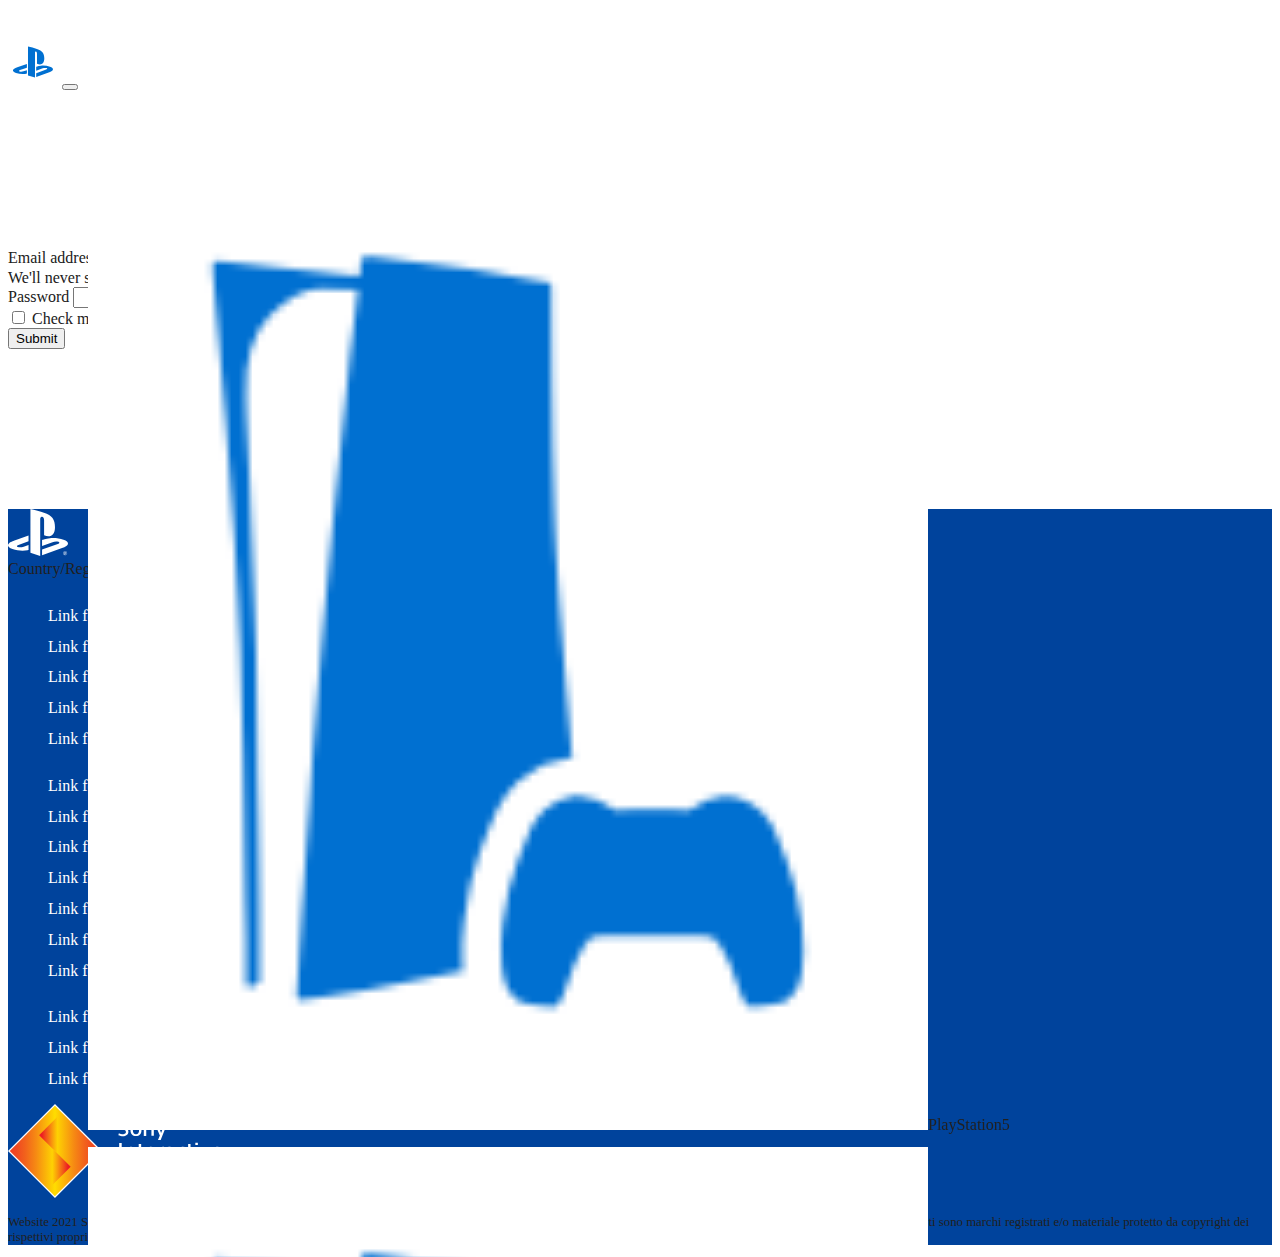
<file: bonus.html>
<!DOCTYPE html>
<html lang="en">

<head>
	<!-- Meta-tag -->
	<meta charset="UTF-8">
	<meta http-equiv="X-UA-Compatible" content="IE=edge">
	<meta name="viewport" content="width=device-width, initial-scale=1.0">
	<title>Playstation</title>
	<!-- LINK -->
	<!-- Font-awesome -->
	<link rel="stylesheet" href="https://cdnjs.cloudflare.com/ajax/libs/font-awesome/6.2.1/css/all.min.css"
		integrity="sha512-MV7K8+y+gLIBoVD59lQIYicR65iaqukzvf/nwasF0nqhPay5w/9lJmVM2hMDcnK1OnMGCdVK+iQrJ7lzPJQd1w=="
		crossorigin="anonymous" referrerpolicy="no-referrer" />
	<!-- Boostrap -->
	<link href="https://cdn.jsdelivr.net/npm/bootstrap@5.2.3/dist/css/bootstrap.min.css" rel="stylesheet"
		integrity="sha384-rbsA2VBKQhggwzxH7pPCaAqO46MgnOM80zW1RWuH61DGLwZJEdK2Kadq2F9CUG65" crossorigin="anonymous">

	<link rel="stylesheet" href="https://cdn.jsdelivr.net/npm/bootstrap-icons@1.5.0/font/bootstrap-icons.css">
	<!-- Style -->
	<link rel="stylesheet" href="./css/utils.css">
	<link rel="stylesheet" href="./css/style.css">
	<link rel="stylesheet" href="./css/bonus.css">
</head>

<body>
	<!-- HEADER -->
	<div class="header-tot bg-dark z-1">
		<div class="container-fluid header-top">
			<div class="logo d-flex justify-content-end p-2">
				<img src="./img/sony_logo.svg" alt="Sony logo">
			</div>
		</div>

		<header>
			<nav class="nav-my navbar navbar-expand-lg bg-light">
				<div class="container-fluid">
					<!-- logo sx -->
					<a class="navbar-brand" href="#">
						<img src="./img/play_logo.svg" alt="Logo" class="d-inline-block align-text-top">
					</a>
					<!-- Button for sm -->
					<button class="navbar-toggler" type="button" data-bs-toggle="collapse"
						data-bs-target="#navbarNavDropdown" aria-controls="navbarNavDropdown" aria-expanded="false"
						aria-label="Toggle navigation">
						<span class="navbar-toggler-icon"></span>
					</button>
					<!-- dropdown menu -->
					<div class="collapse navbar-collapse justify-content-between" id="navbarNavDropdown">
						<ul class="navbar-nav">

							<li class="nav-my-drop nav-item dropdown">
								<a class="nav-link dropdown-toggle" href="#" role="button" data-bs-toggle="dropdown"
									aria-expanded="false">
									Giochi
								</a>
								<div class="drop-my-menu dropdown-menu flex-column align-items-center">
									<ul class="d-flex">
										<li><a class="dropdown-item" href="#"><img src="./img/play-menu-ico.png"
													alt=""></a><span>PlayStation5</span>
										</li>
										<li><a class="dropdown-item" href="#"><img src="./img/play-menu-ico.png"
													alt=""></a><span>PlayStation4</span>
										</li>
										<li><a class="dropdown-item" href="#"><img src="./img/play-menu-ico.png"
													alt=""></a><span>PlayStation3</span>
										</li>
									</ul>
									<div class="my-links d-flex">
										<ul class="links d-flex">
											<li><a href="#" class="text-dark">Link Supporto</a></li>
											<li><a href="#" class="text-dark">Link Supporto</a></li>
											<li><a href="#" class="text-dark">Link Supporto</a></li>
										</ul>
									</div>
								</div>
							</li>

							<li class="nav-my-drop nav-item dropdown">
								<a class="nav-link dropdown-toggle" href="#" role="button" data-bs-toggle="dropdown"
									aria-expanded="false">
									Hardware
								</a>
								<div class="drop-my-menu dropdown-menu flex-column align-items-center">
									<ul class="d-flex">
										<li><a class="dropdown-item" href="#"><img src="./img/play-menu-ico.png"
													alt=""></a><span>PlayStation5</span>
										</li>
										<li><a class="dropdown-item" href="#"><img src="./img/play-menu-ico.png"
													alt=""></a><span>PlayStation4</span>
										</li>
										<li><a class="dropdown-item" href="#"><img src="./img/play-menu-ico.png"
													alt=""></a><span>PlayStation3</span>
										</li>
									</ul>
									<div class="my-links d-flex">
										<ul class="links d-flex">
											<li><a href="#" class="text-dark">Link Supporto</a></li>
											<li><a href="#" class="text-dark">Link Supporto</a></li>
											<li><a href="#" class="text-dark">Link Supporto</a></li>
										</ul>
									</div>
								</div>
							</li>
							<li class="nav-my-drop nav-item dropdown">
								<a class="nav-link dropdown-toggle" href="#" role="button" data-bs-toggle="dropdown"
									aria-expanded="false">
									Servizi
								</a>
								<div class="drop-my-menu dropdown-menu flex-column align-items-center">
									<ul class="d-flex">
										<li><a class="dropdown-item" href="#"><img src="./img/play-menu-ico.png"
													alt=""></a><span>PlayStation5</span>
										</li>
										<li><a class="dropdown-item" href="#"><img src="./img/play-menu-ico.png"
													alt=""></a><span>PlayStation4</span>
										</li>
										<li><a class="dropdown-item" href="#"><img src="./img/play-menu-ico.png"
													alt=""></a><span>PlayStation3</span>
										</li>
									</ul>
									<div class="my-links d-flex">
										<ul class="links d-flex">
											<li><a href="#" class="text-dark">Link Supporto</a></li>
											<li><a href="#" class="text-dark">Link Supporto</a></li>
											<li><a href="#" class="text-dark">Link Supporto</a></li>
										</ul>
									</div>
								</div>
							</li>

							<li class="nav-my-drop nav-item dropdown">
								<a class="nav-link dropdown-toggle" href="#" role="button" data-bs-toggle="dropdown"
									aria-expanded="false">
									Novità
								</a>
								<div class="drop-my-menu dropdown-menu flex-column align-items-center">
									<ul class="d-flex">
										<li><a class="dropdown-item" href="#"><img src="./img/play-menu-ico.png"
													alt=""></a><span>PlayStation5</span>
										</li>
										<li><a class="dropdown-item" href="#"><img src="./img/play-menu-ico.png"
													alt=""></a><span>PlayStation4</span>
										</li>
										<li><a class="dropdown-item" href="#"><img src="./img/play-menu-ico.png"
													alt=""></a><span>PlayStation3</span>
										</li>
									</ul>
									<div class="my-links d-flex">
										<ul class="links d-flex">
											<li><a href="#" class="text-dark">Link Supporto</a></li>
											<li><a href="#" class="text-dark">Link Supporto</a></li>
											<li><a href="#" class="text-dark">Link Supporto</a></li>
										</ul>
									</div>
								</div>
							</li>
							<li class="nav-my-drop nav-item dropdown">
								<a class="nav-link dropdown-toggle" href="#" role="button" data-bs-toggle="dropdown"
									aria-expanded="false">
									Fai acquisti
								</a>
								<div class="drop-my-menu dropdown-menu flex-column align-items-center">
									<ul class="d-flex">
										<li><a class="dropdown-item" href="#"><img src="./img/play-menu-ico.png"
													alt=""></a><span>PlayStation5</span>
										</li>
										<li><a class="dropdown-item" href="#"><img src="./img/play-menu-ico.png"
													alt=""></a><span>PlayStation4</span>
										</li>
										<li><a class="dropdown-item" href="#"><img src="./img/play-menu-ico.png"
													alt=""></a><span>PlayStation3</span>
										</li>
									</ul>
									<div class="my-links d-flex">
										<ul class="links d-flex">
											<li><a href="#" class="text-dark">Link Supporto</a></li>
											<li><a href="#" class="text-dark">Link Supporto</a></li>
											<li><a href="#" class="text-dark">Link Supporto</a></li>
										</ul>
									</div>
								</div>
							</li>
							<li class="nav-my-drop nav-item dropdown">
								<a class="nav-link dropdown-toggle" href="#" role="button" data-bs-toggle="dropdown"
									aria-expanded="false">
									Supporto
								</a>

								<div class="drop-my-menu dropdown-menu flex-column align-items-center">
									<ul class="d-flex">
										<li><a class="dropdown-item" href="#"><img src="./img/play-menu-ico.png"
													alt=""></a><span>PlayStation5</span></li>
										<li><a class="dropdown-item" href="#"><img src="./img/play-menu-ico.png"
													alt=""></a><span>PlayStation4</span></li>
										<li><a class="dropdown-item" href="#"><img src="./img/play-menu-ico.png"
													alt=""></a><span>PlayStation3</span></li>
									</ul>
									<div class="my-links d-flex">
										<ul class="links d-flex">
											<li><a href="#" class="text-dark">Link Supporto</a></li>
											<li><a href="#" class="text-dark">Link Supporto</a></li>
											<li><a href="#" class="text-dark">Link Supporto</a></li>
										</ul>
									</div>
								</div>

							</li>
						</ul>

						<ul class="navbar-nav">

							<li class="nav-my-drop nav-item dropdown">
								<a class="nav-link dropdown-toggle" href="#" role="button" data-bs-toggle="dropdown"
									aria-expanded="false">
									My PlayStation
								</a>
								<ul class="drop-my-menu dropdown-menu">

									<li><a class="dropdown-item" href="#">
											<img src="./img/play-menu-ico.png" alt=""></a>
										<span>PlayStation 5</span>
									</li>
									<li><a class="dropdown-item" href="#"><img src="./img/play-menu-ico.png" alt=""></a>
										<span>PlayStation 4</span>
									</li>
									<li><a class="dropdown-item" href="#"><img src="./img/play-menu-ico.png" alt=""></a>
										<span>PlayStation 3</span>
									</li>
								</ul>
							</li>
							<li>
								<div class="my-hover-header ms-3 me-2"><button class="btn btn-dark rounded-pill"
										type="submit">Accedi</button>
								</div>
							</li>
							<li><i class="bi bi-search"></i></li>

						</ul>
					</div>
				</div>
			</nav>
		</header>
	</div>

	<!-- MAIN -->
	<section class="container my-form">
		<form>
			<div class="mb-3">
				<label for="exampleInputEmail1" class="form-label">Email address</label>
				<input type="email" class="form-control" id="exampleInputEmail1" aria-describedby="emailHelp">
				<div id="emailHelp" class="form-text">We'll never share your email with anyone else.</div>
			</div>
			<div class="mb-3">
				<label for="exampleInputPassword1" class="form-label">Password</label>
				<input type="password" class="form-control" id="exampleInputPassword1">
			</div>
			<div class="mb-3 form-check">
				<input type="checkbox" class="form-check-input" id="exampleCheck1">
				<label class="form-check-label" for="exampleCheck1">Check me out</label>
			</div>
			<button type="submit" class="btn btn-primary">Submit</button>
		</form>
	</section>


	<!-- FOOTER -->
	<footer class="pe-3 ps-3">
		<div class="container pt-5">

			<div class="row text-light d-flex justify-content-between ">
				<div class="col-12 col-lg-4">
					<div class="logo-footer text-light mb-5">
						<img src="./img/ps-footer.svg" alt="">
						<div><i class="fa-solid fa-globe pe-2 pt-5"></i>Country/Region:Italy</div>
					</div>
				</div>
				<div class="col-12 col-md-4 col-lg-2">
					<ul>
						<li> <a href="#">Link footer n</a></li>
						<li> <a href="#">Link footer n</a></li>
						<li> <a href="#">Link footer n</a></li>
						<li> <a href="#">Link footer n</a></li>
						<li> <a href="#">Link footer n</a></li>
					</ul>
				</div>
				<div class="col-12 col-md-4 col-lg-2">
					<ul>
						<li><a href="#">Link footer n</a></li>
						<li><a href="#">Link footer n</a></li>
						<li><a href="#">Link footer n</a></li>
						<li><a href="#">Link footer n</a></li>
						<li><a href="#">Link footer n</a></li>
						<li><a href="#">Link footer n</a></li>
						<li><a href="#">Link footer n</a></li>
					</ul>
				</div>
				<div class="col-12 col-md-4 col-lg-2">
					<ul>
						<li><a href="#">Link footer n</a></li>
						<li><a href="#">Link footer n</a></li>
						<li><a href="#">Link footer n</a></li>
					</ul>
				</div>

			</div>

			<div class="row pt-5">
				<div class="footer-foot-logo text-light">
					<img src="./img/sie-logo.svg" alt="">
					<p class="fw-light pt-3">Website 2021 Sony Interactive Entertainment Europe Limited. Tutti
						i
						contenuti,
						nomi dei giochi,
						nomi commerciali e/o abbigliamento, marchi registrati, grafica e immagini associati sono marchi
						registrati e/o materiale protetto da copyright dei rispettivi proprietari. Tutti i diritti
						riservati. <span> Maggiori info</span></p>
				</div>

			</div>

		</div>
	</footer>



	<!-- BOOTSTRAP -->
	<script src="https://cdn.jsdelivr.net/npm/bootstrap@5.2.3/dist/js/bootstrap.bundle.min.js"
		integrity="sha384-kenU1KFdBIe4zVF0s0G1M5b4hcpxyD9F7jL+jjXkk+Q2h455rYXK/7HAuoJl+0I4"
		crossorigin="anonymous"></script>
</body>

</html>
</file>
<file: css/utils.css>
/* Utils */
body {
	color: rgb(32, 32, 32);
}

:root {
	--blue: #0070d1;
	--footer: #00439c;
}

h2 {
	color: white;
	font-size: 2.5rem;
}

h3 {
	padding-bottom: 1rem;
	font-size: 2rem;
}

h4 {
	font-size: 1.3rem;
	padding-bottom: 1.5rem;
}

h5 {
	color: white;
	font-size: 1rem;
	padding-bottom: 1.5rem;
}

a {
	text-decoration: none;
	color: white;
}

a:hover {
	color: rgb(232, 232, 232);
}
</file>
<file: css/style.css>
/* HEADER */
.header-top {
    max-height: 60px;
}

.logo>img {
    width: 13%;
    max-width: 140px;
}

.header-tot {
    position: fixed;
    width: 100%;
    z-index: 1;
}

/* Search icon */
header i {
    font-size: 1.5rem;
    padding: 1rem;
    cursor: pointer;
}

/* JUMBOTRON */

.jumbo-container {
    padding-top: 120px;
}

.returnal>img {
    width: 75%;
    padding-bottom: 2rem;
}

.returnal p {
    padding: 1rem 0rem;
}


.returnal {
    text-align: left;
}

.carousel-my {
    height: 60vh;
}

.bg-item img {
    height: 60vh;
    object-fit: cover;
    width: 100%;
}

/* CARDS */
.card {
    background-color: transparent;
    border: none;
}

.card:focus {
    border: 1px solid var(--blue);
    padding: 0.1rem;
}

/* PS5 */
.border-hover:hover {
    border-bottom: 3px solid var(--blue);
}

/* IT TAKES TWO */
.jumbo {
    height: 100%;
}

.game-it {
    height: 72vh;
    background-image: url(../img/it-takes-two-hero-banner-desktop.jpg);
    background-position: 40% 10%;
    background-size: cover;
}

.game-it img {
    width: 60%;
}

/* Ps-plus */
.ps-plus {
    background-color: #bebcbb;
}

.ps-plus .btn {
    background-color: #d9dadc;
}

.ps-plus img {
    width: 70%;
}

/* Ps-now */
.ps-now {
    background-color: #161c3b;
}

.ps-now p {
    padding-top: 2rem;
    padding-bottom: 1rem;
}

.ps-now img {
    width: 70%;
}

/* Social  */
.social .row {
    max-width: 100%;
}

/* FOOTER */
footer {
    background-color: var(--footer);
}

ul>li {
    list-style-type: none;
    padding-top: 0.8rem;
}

.footer-foot-logo img {
    width: 30%;
}

.footer-foot-logo p {
    font-size: 0.8rem;
}

/* MEDIA QUERIES */
@media screen and (min-width:992px) {

    .social .row {
        max-width: 30%;
    }

    .footer-foot-logo img {
        max-width: 20%;
    }

    .bg-item img {
        width: 100%;
    }
}


/* JUMBOTRON CAROUSEL  
***********************/
/* background image */
.carousel-item .bg-item {
    cursor: pointer;
    /* max-height: 420px; */
}

/* .bg-item {
    max-height: 420px;
} */

.jumbotron-thumbnails-container img {
    cursor: pointer;
}

.img-pos {
    object-fit: cover;
    width: 100vh;
    object-position: top;
}


@media screen and (max-width:768px) {

    .carousel-caption h2,
    .carousel-caption p {
        display: none;
    }

    .carousel-caption img {
        width: 100%;
    }

}

/* BONUS NAV-BAR*/
.nav-my {
    position: relative;
}

.nav-my-drop {
    position: static;
}

.drop-my-menu.show {
    display: flex;
    width: 100%;
    justify-content: center;
    margin: 0px;
    border: none;
    border-radius: 0;
    text-align: center;
}

.drop-my-menu img {
    width: 70%;
}

.my-links li {
    list-style-type: disc;
}

.links {
    gap: 3rem;
}

.my-links {
    width: 100%;
    justify-content: center;
    border-top: 1px solid black;
}

/* HOVER */
.btn-dark {
    --bs-btn-hover-border-color: var(--blue);
}

.my-hover-header:hover .btn-dark {
    /* border: 4px double rgb(255, 255, 255); */
    outline-offset: 2px;
    outline: 2px solid black;
}

.my-hover-header:hover .btn-dark {
    outline-offset: 2px;
    outline: 2px solid black;
}

.btn-danger:hover {
    outline-offset: 2px;
    outline: 2px solid rgb(214, 46, 46);
}

.btn-primary:hover {
    outline-offset: 2px;
    outline: 2px solid var(--blue);
}

/* CARDS */
.bounce:hover .card {
    transition: 0.3s ease-in;
    transform: translate(-0px, -15px);
}
</file>
<file: css/bonus.css>
/* CONTACT*/
.my-form {
    padding-top: 15rem;
    padding-bottom: 10rem;
    max-width: 500px;
}
</file>
